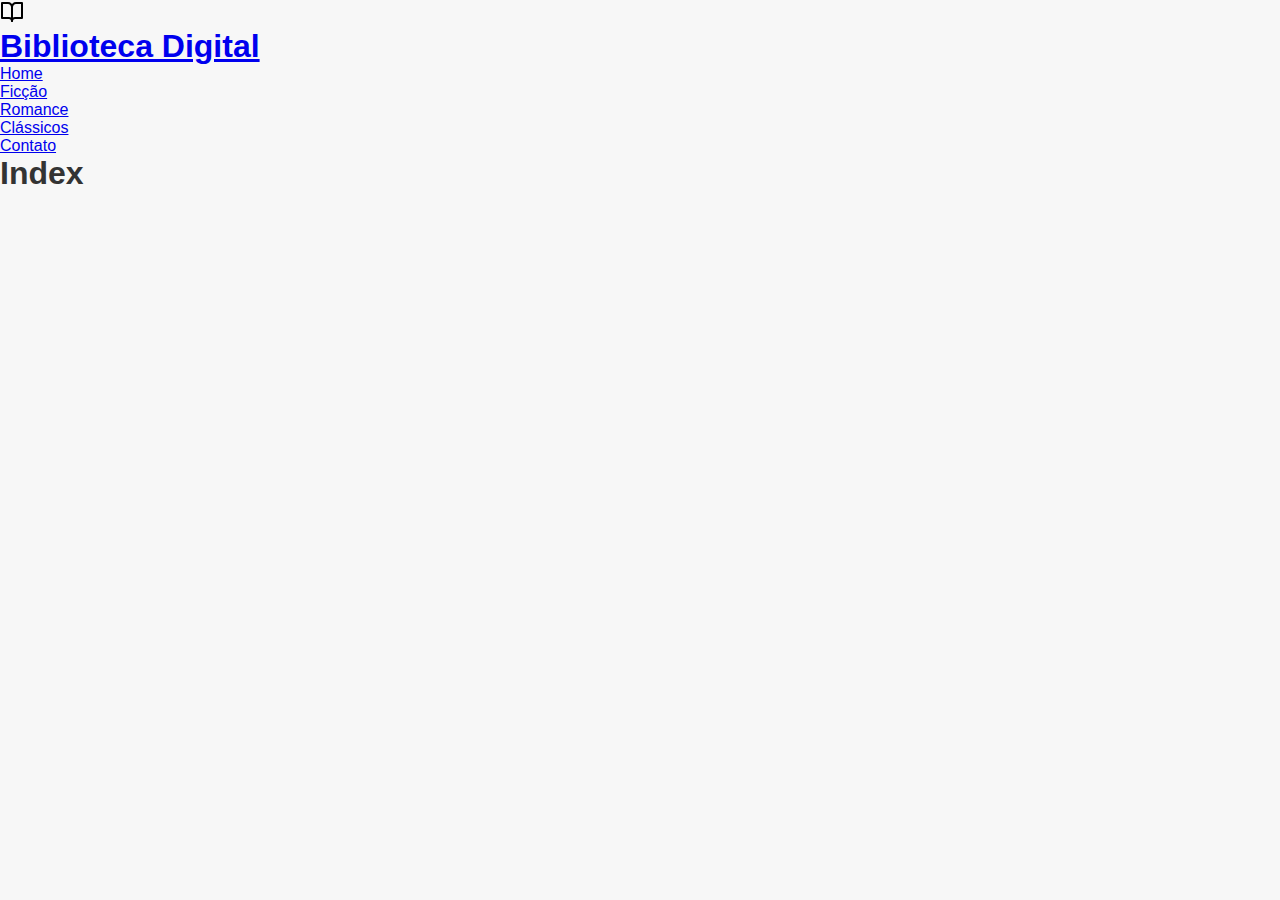
<file: index.html>
<!DOCTYPE html>
<html lang="pt-BR">

<head>
  <meta charset="UTF-8">
  <meta name="viewport" content="width=device-width, initial-scale=1.0">
  <title>Biblioteca Digital</title>
  <link rel="stylesheet" href="styles/index.css">
</head>

<body>
  <header>
    <a href="index.html">
      <img src="assets/livro.svg" alt="Imagem de um livro">
      <h1>Biblioteca Digital</h1>
    </a>
    <nav>
      <ul>
        <li><a href="index.html">Home</a></li>
        <li><a href="pages/ficcao.html">Ficção</a></li>
        <li><a href="pages/romance.html">Romance</a></li>
        <li><a href="pages/classico.html">Clássicos</a></li>
        <li><a href="pages/contato.html">Contato</a></li>
      </ul>
    </nav>
  </header>
  <main>
    <h1>Index</h1>
  </main>
  <footer>

  </footer>
</body>

</html>
</file>
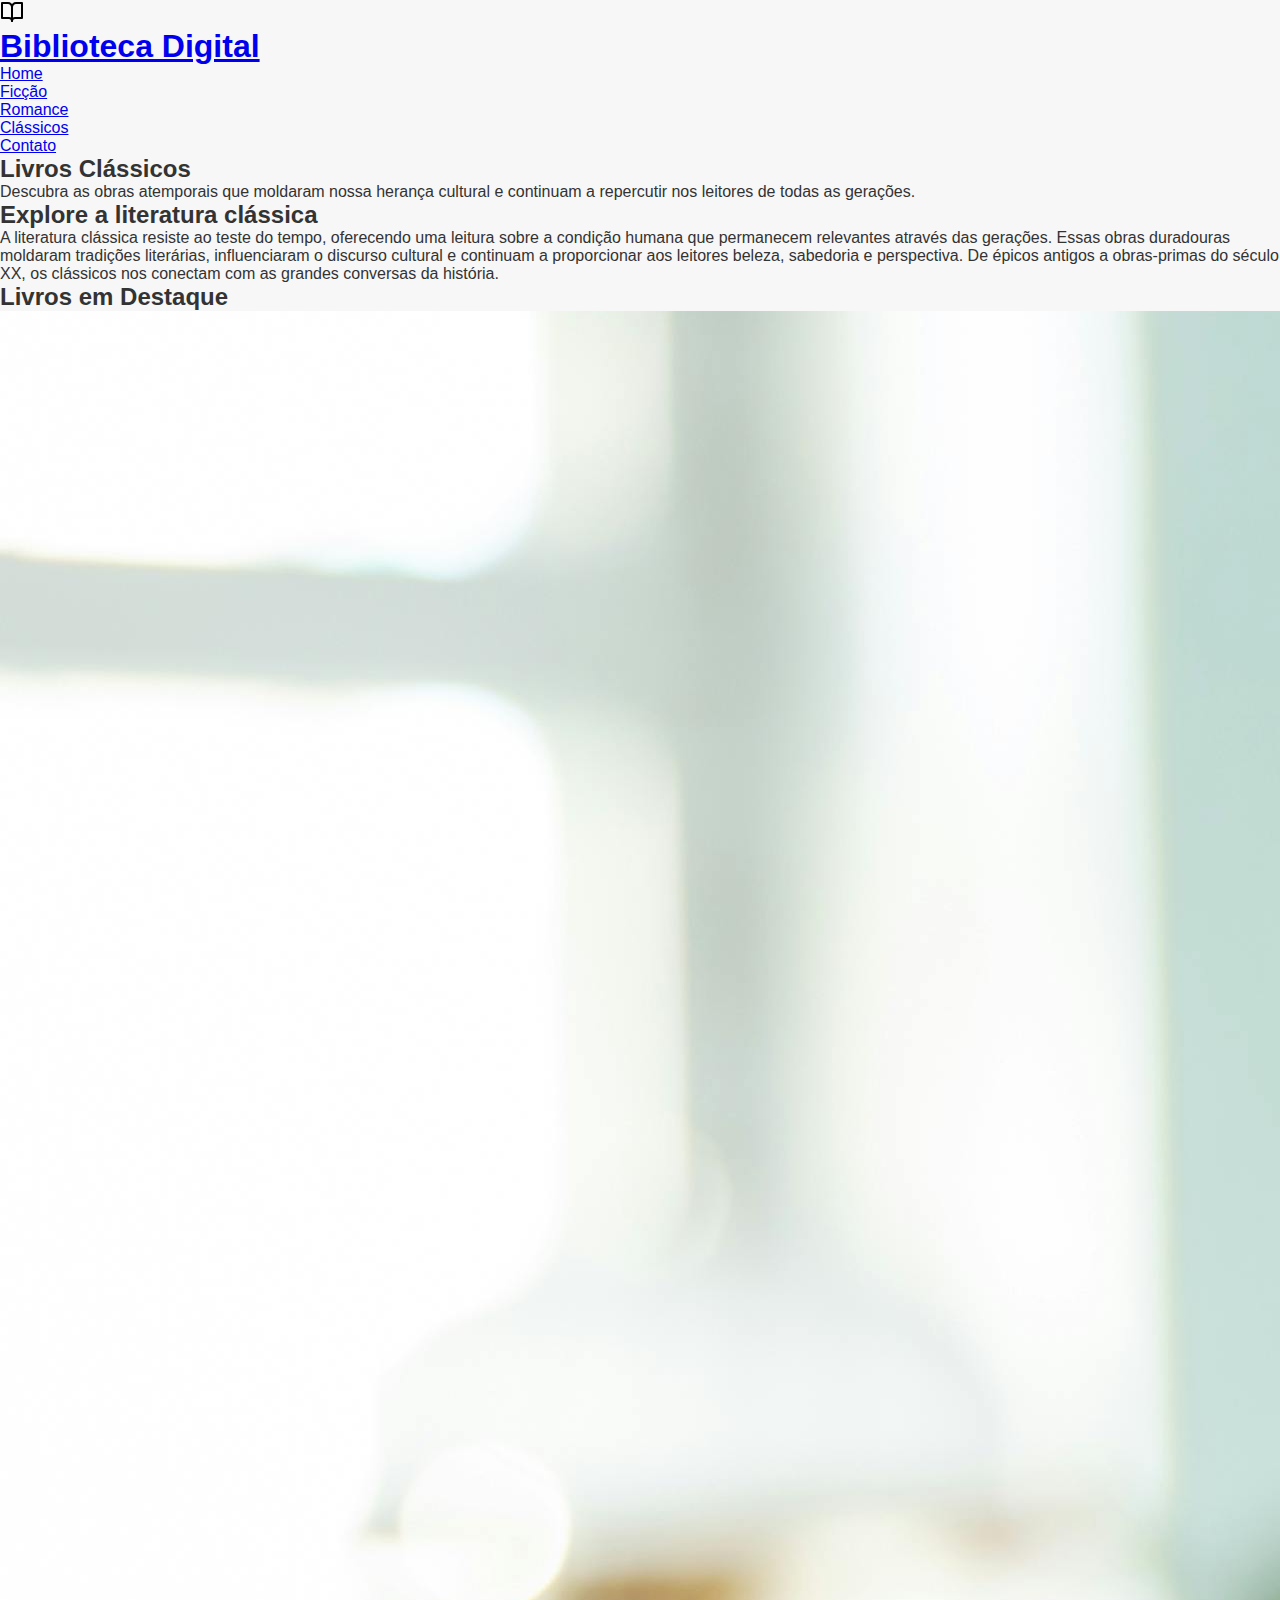
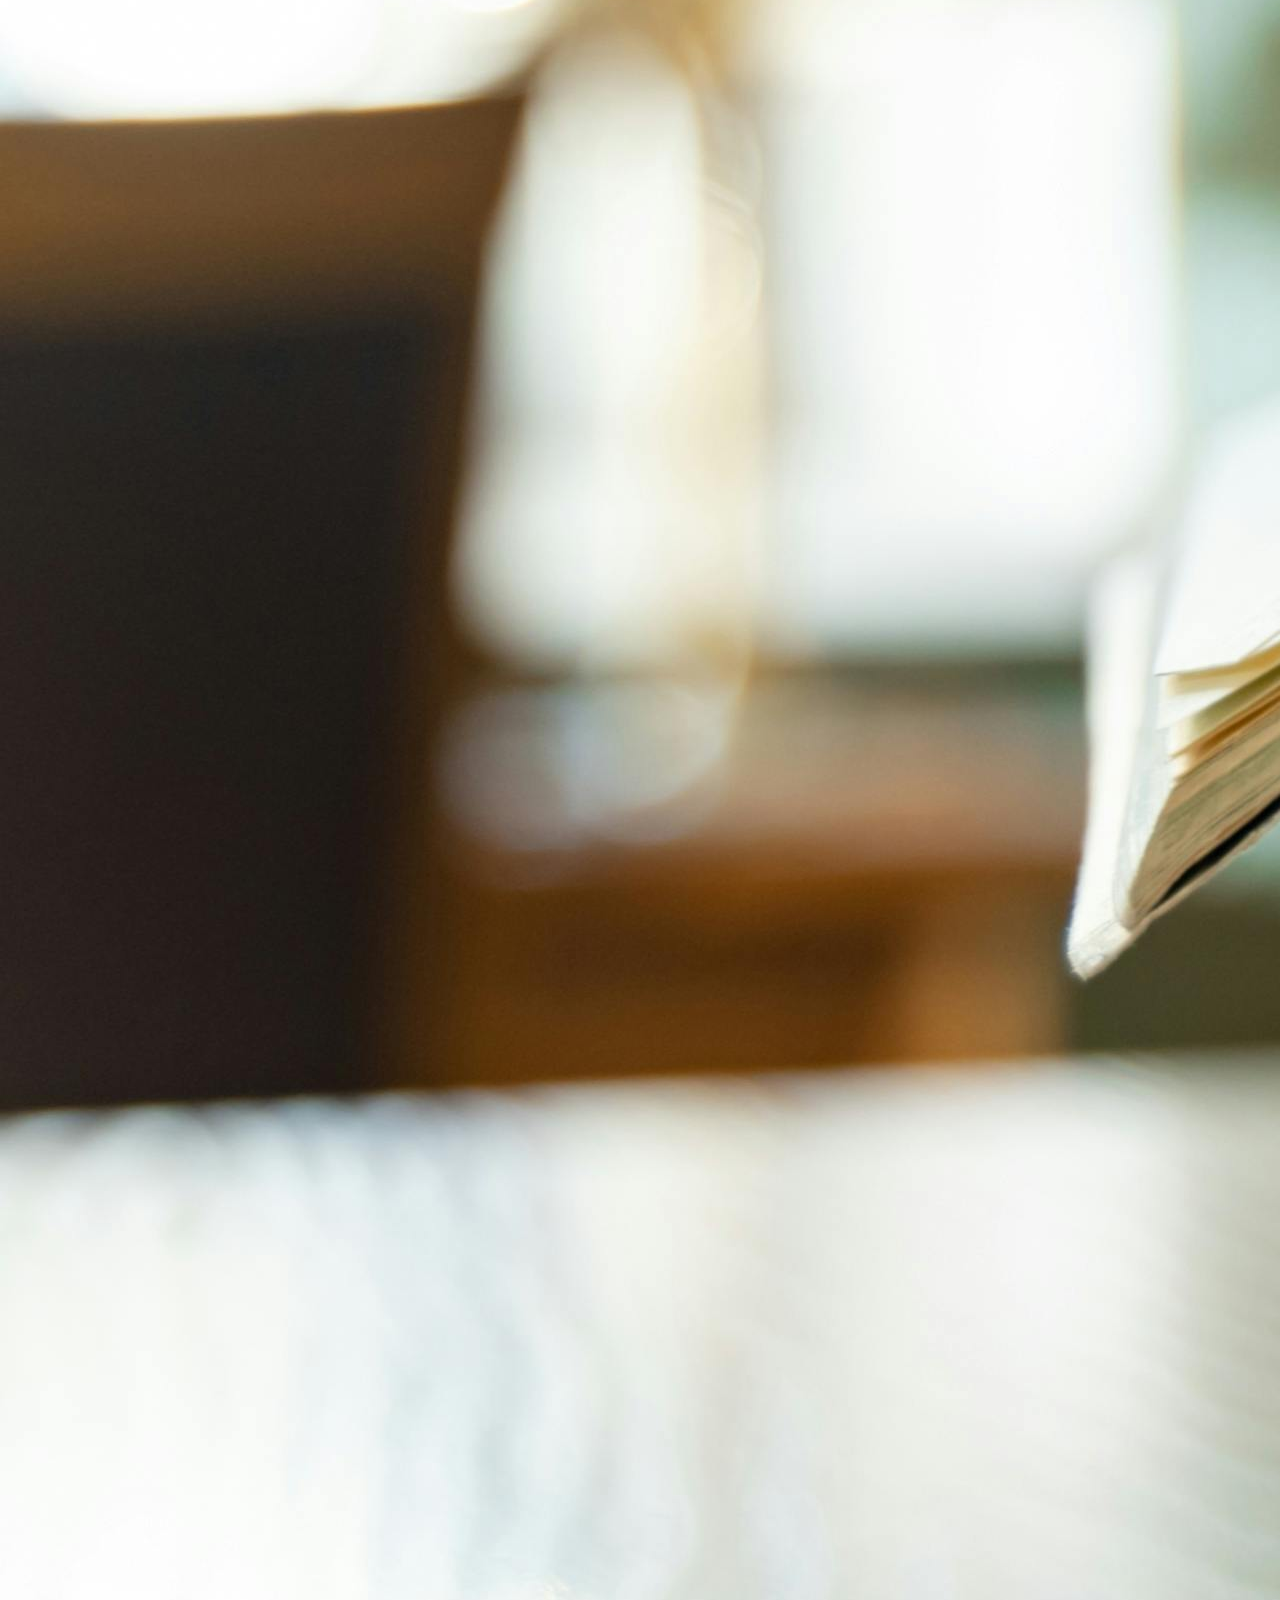
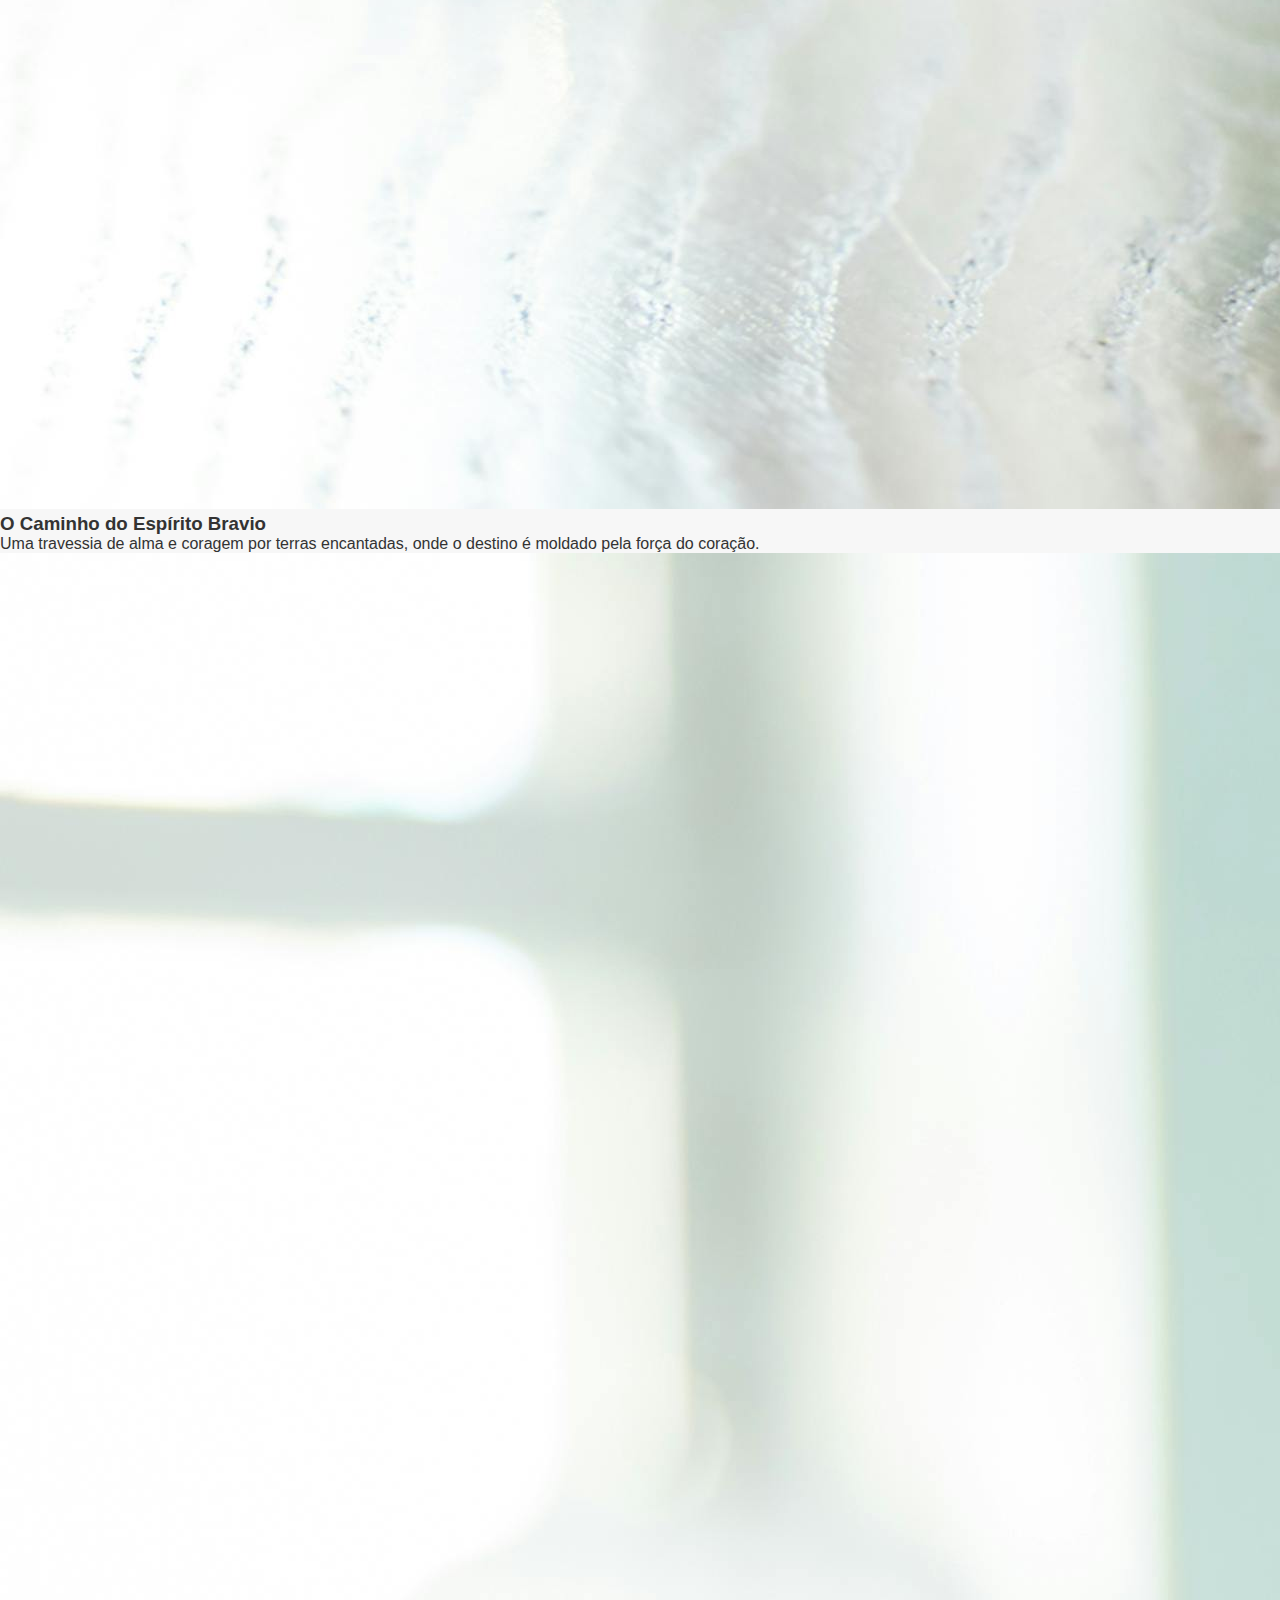
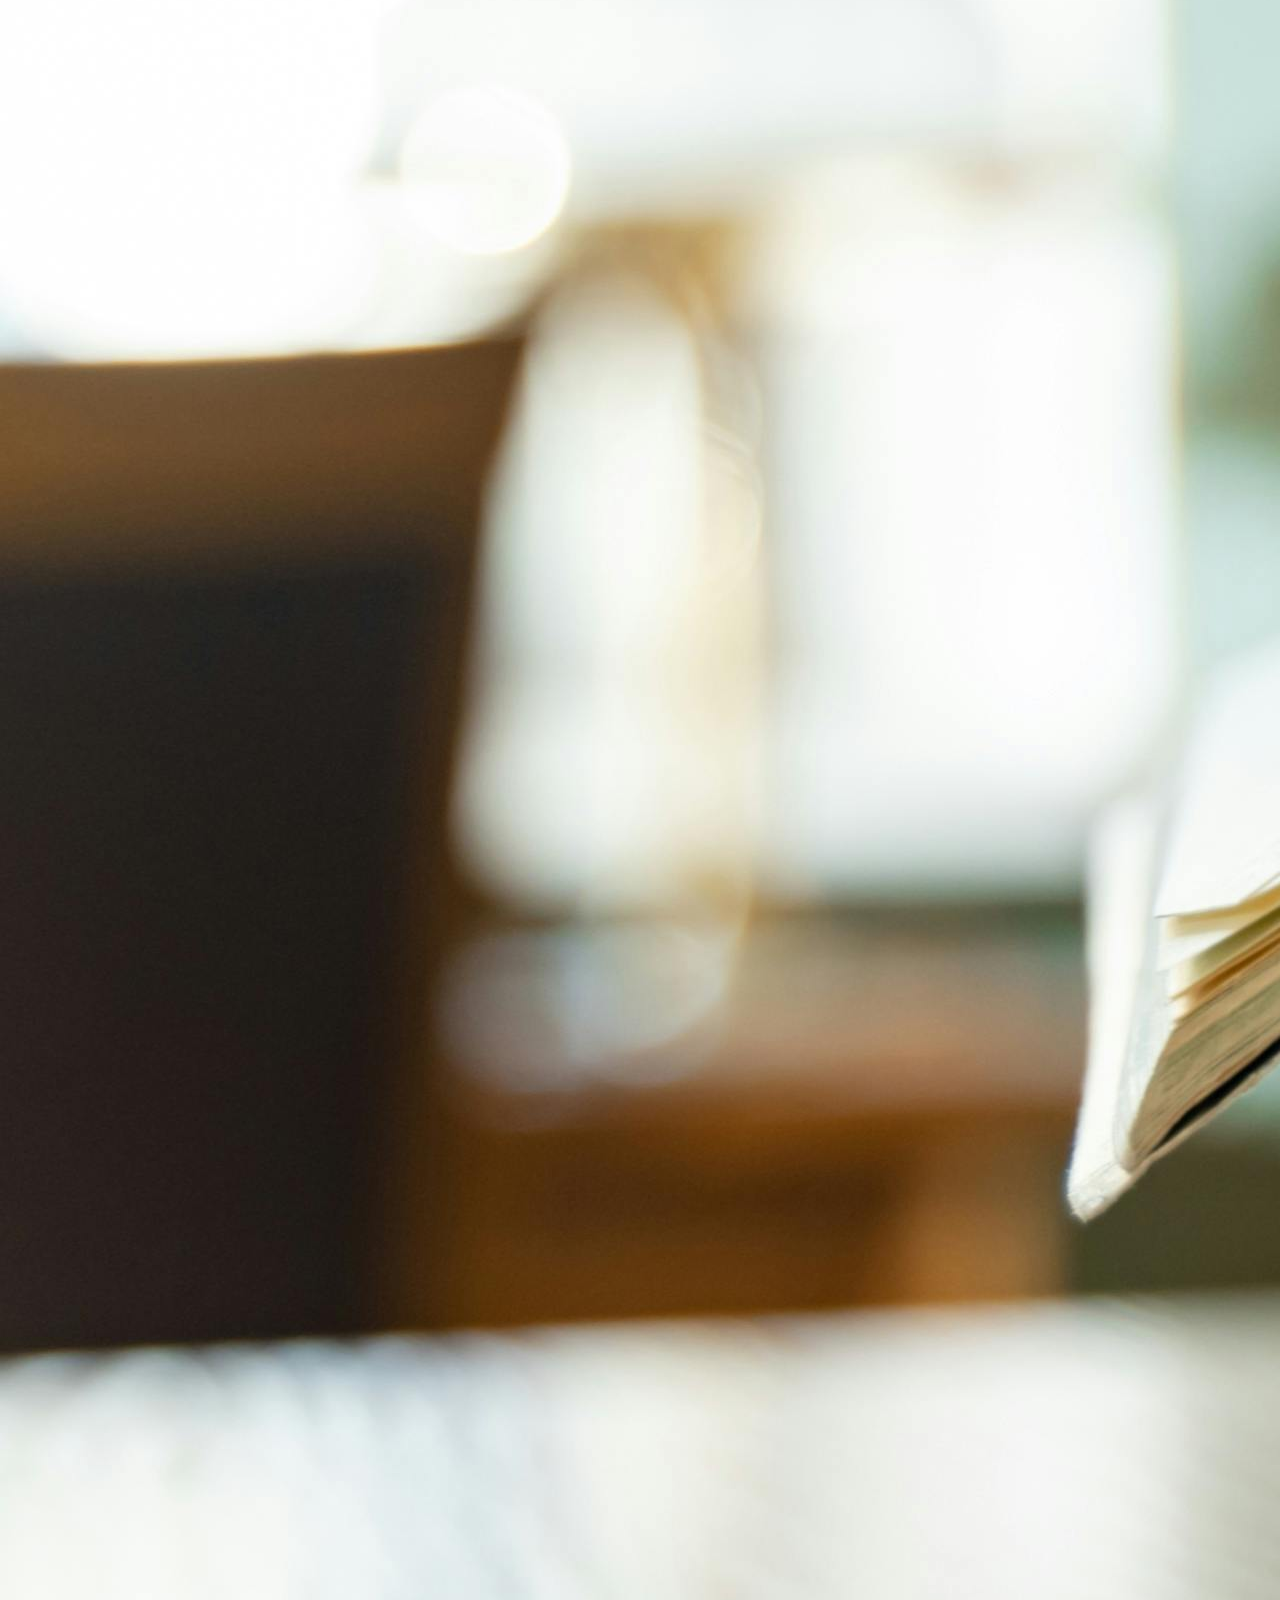
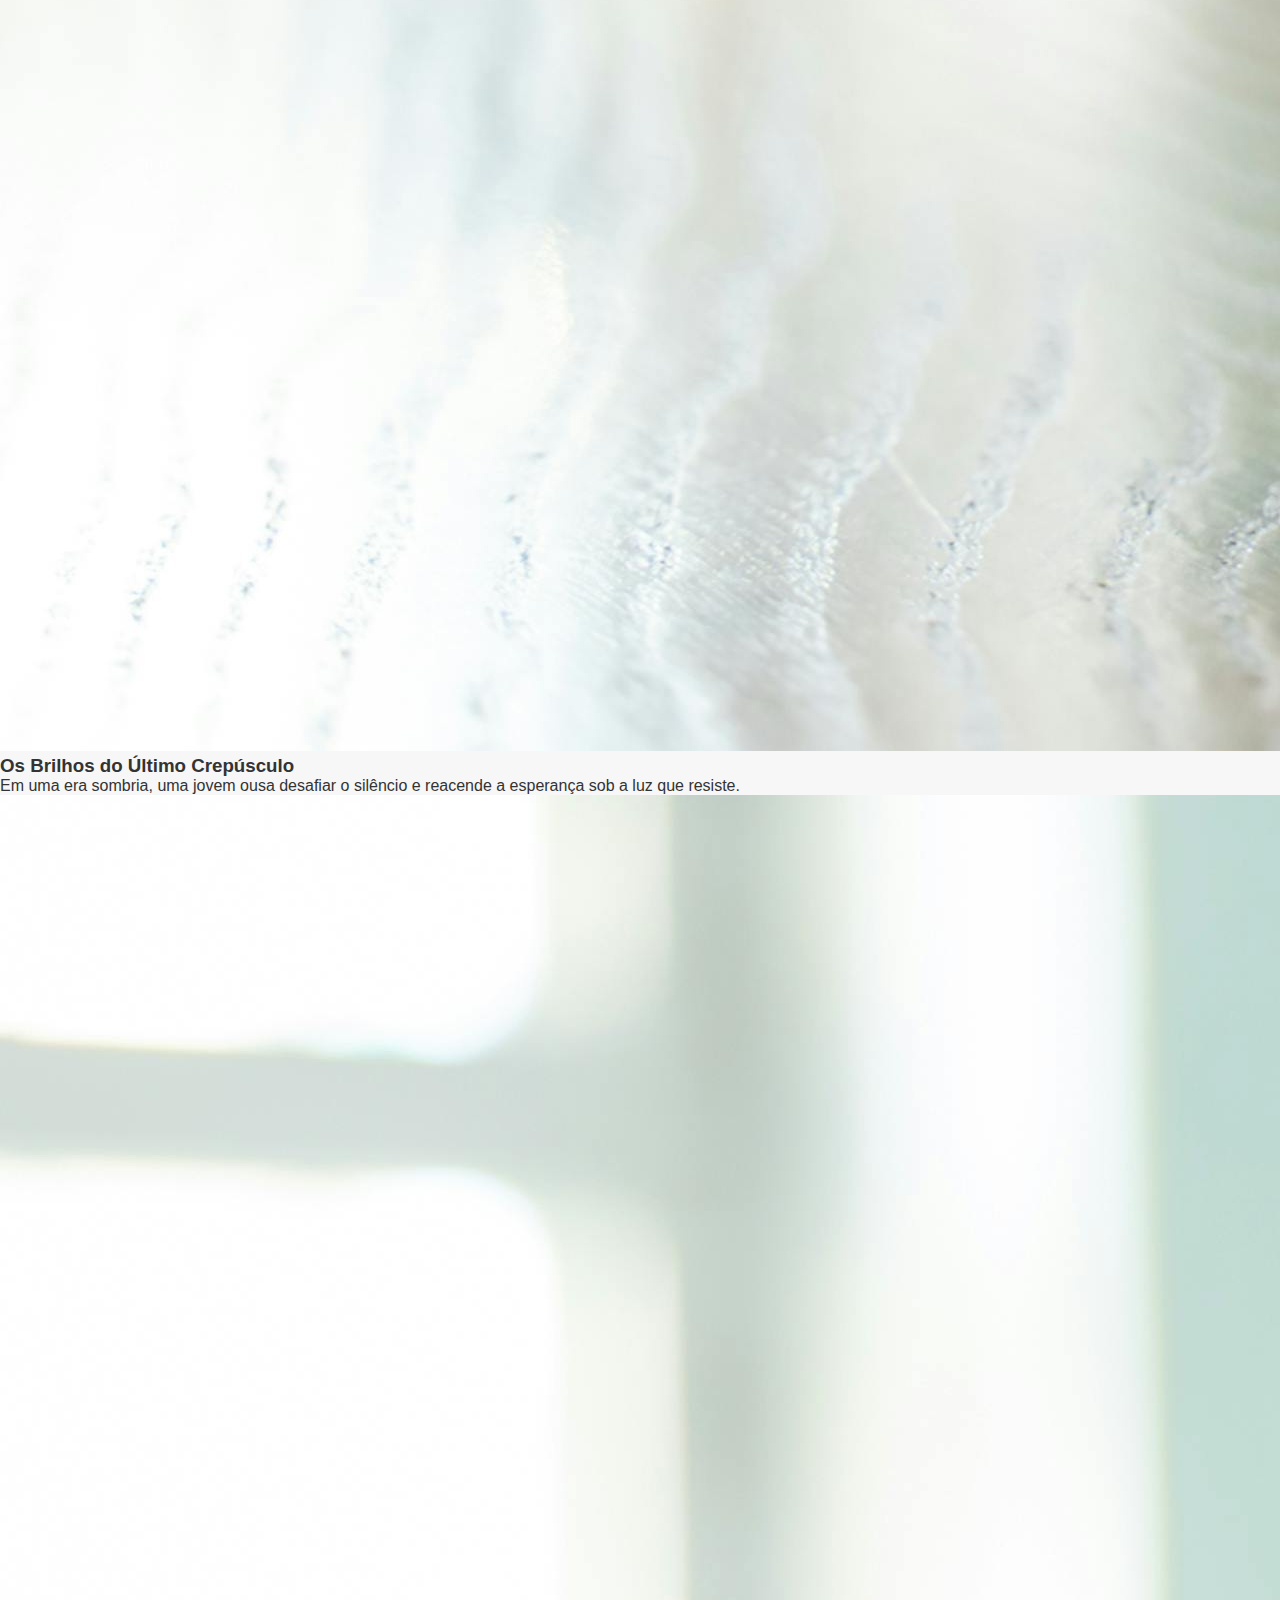
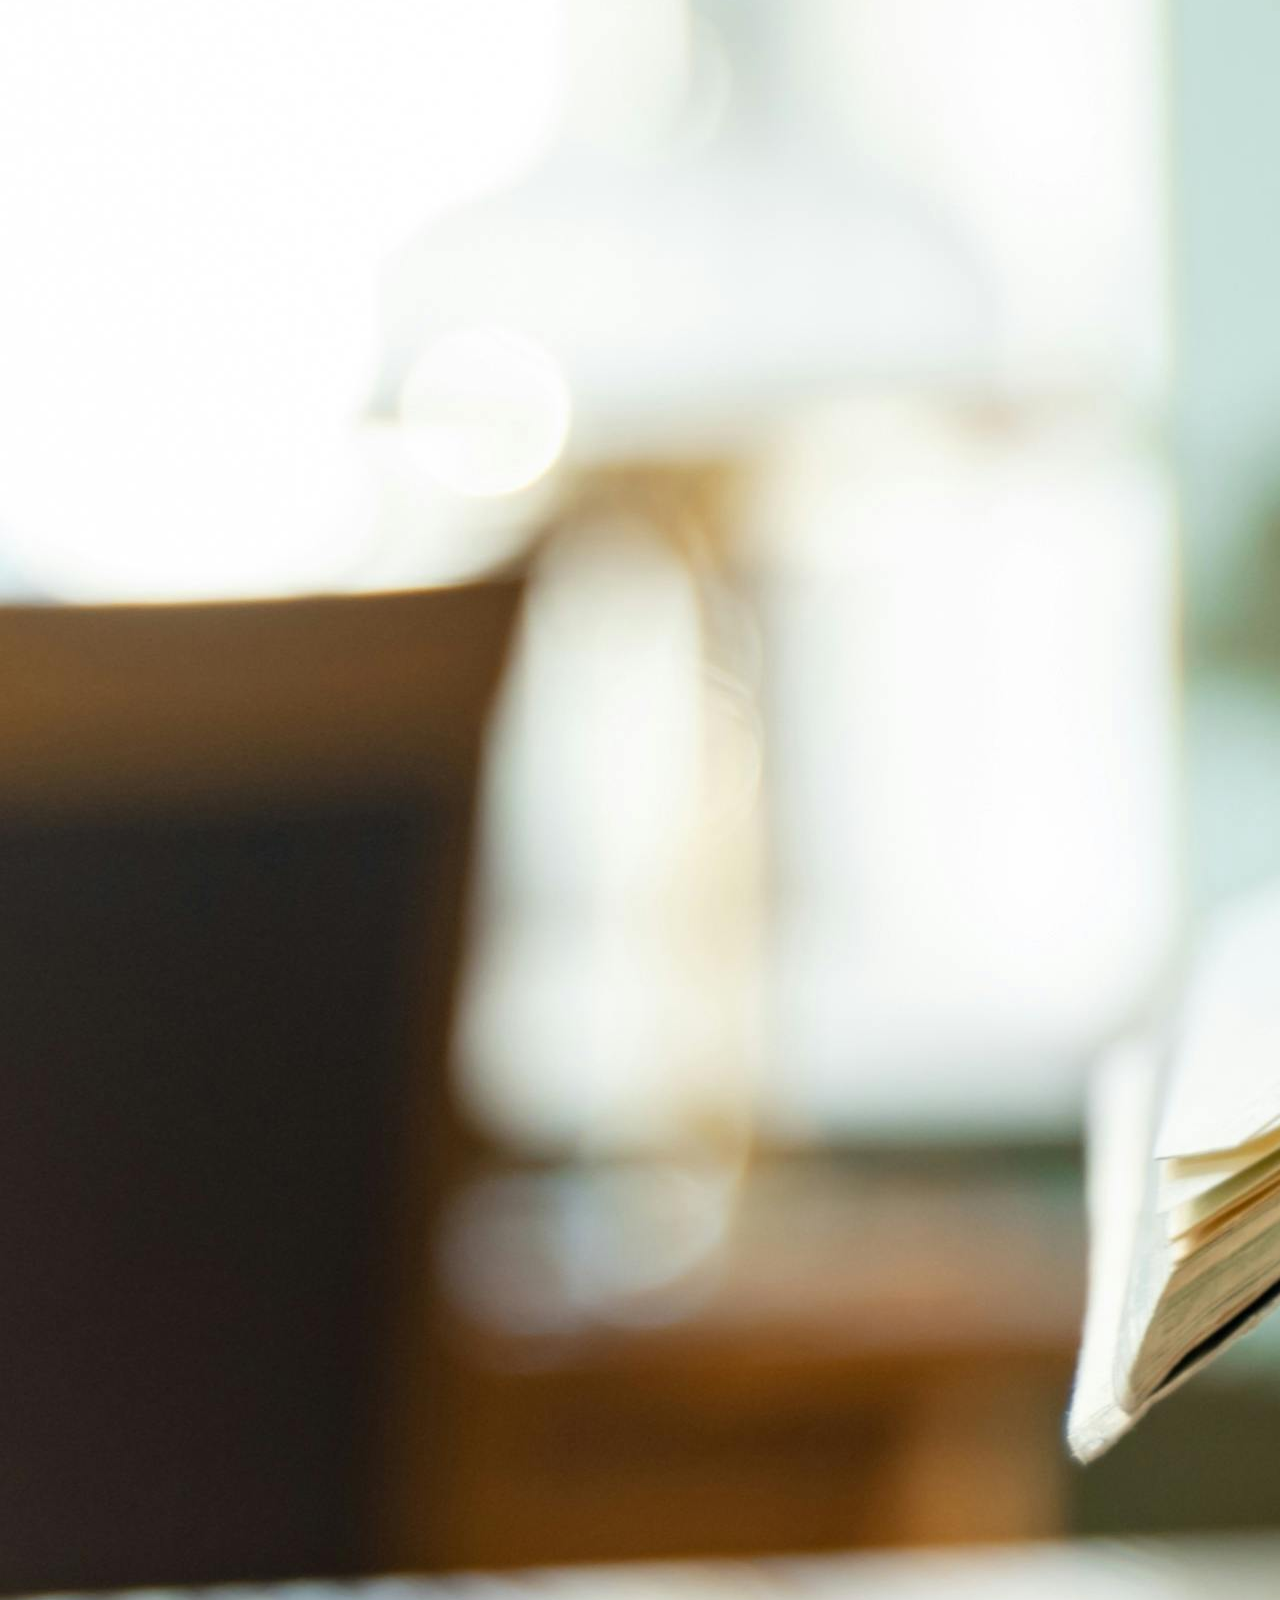
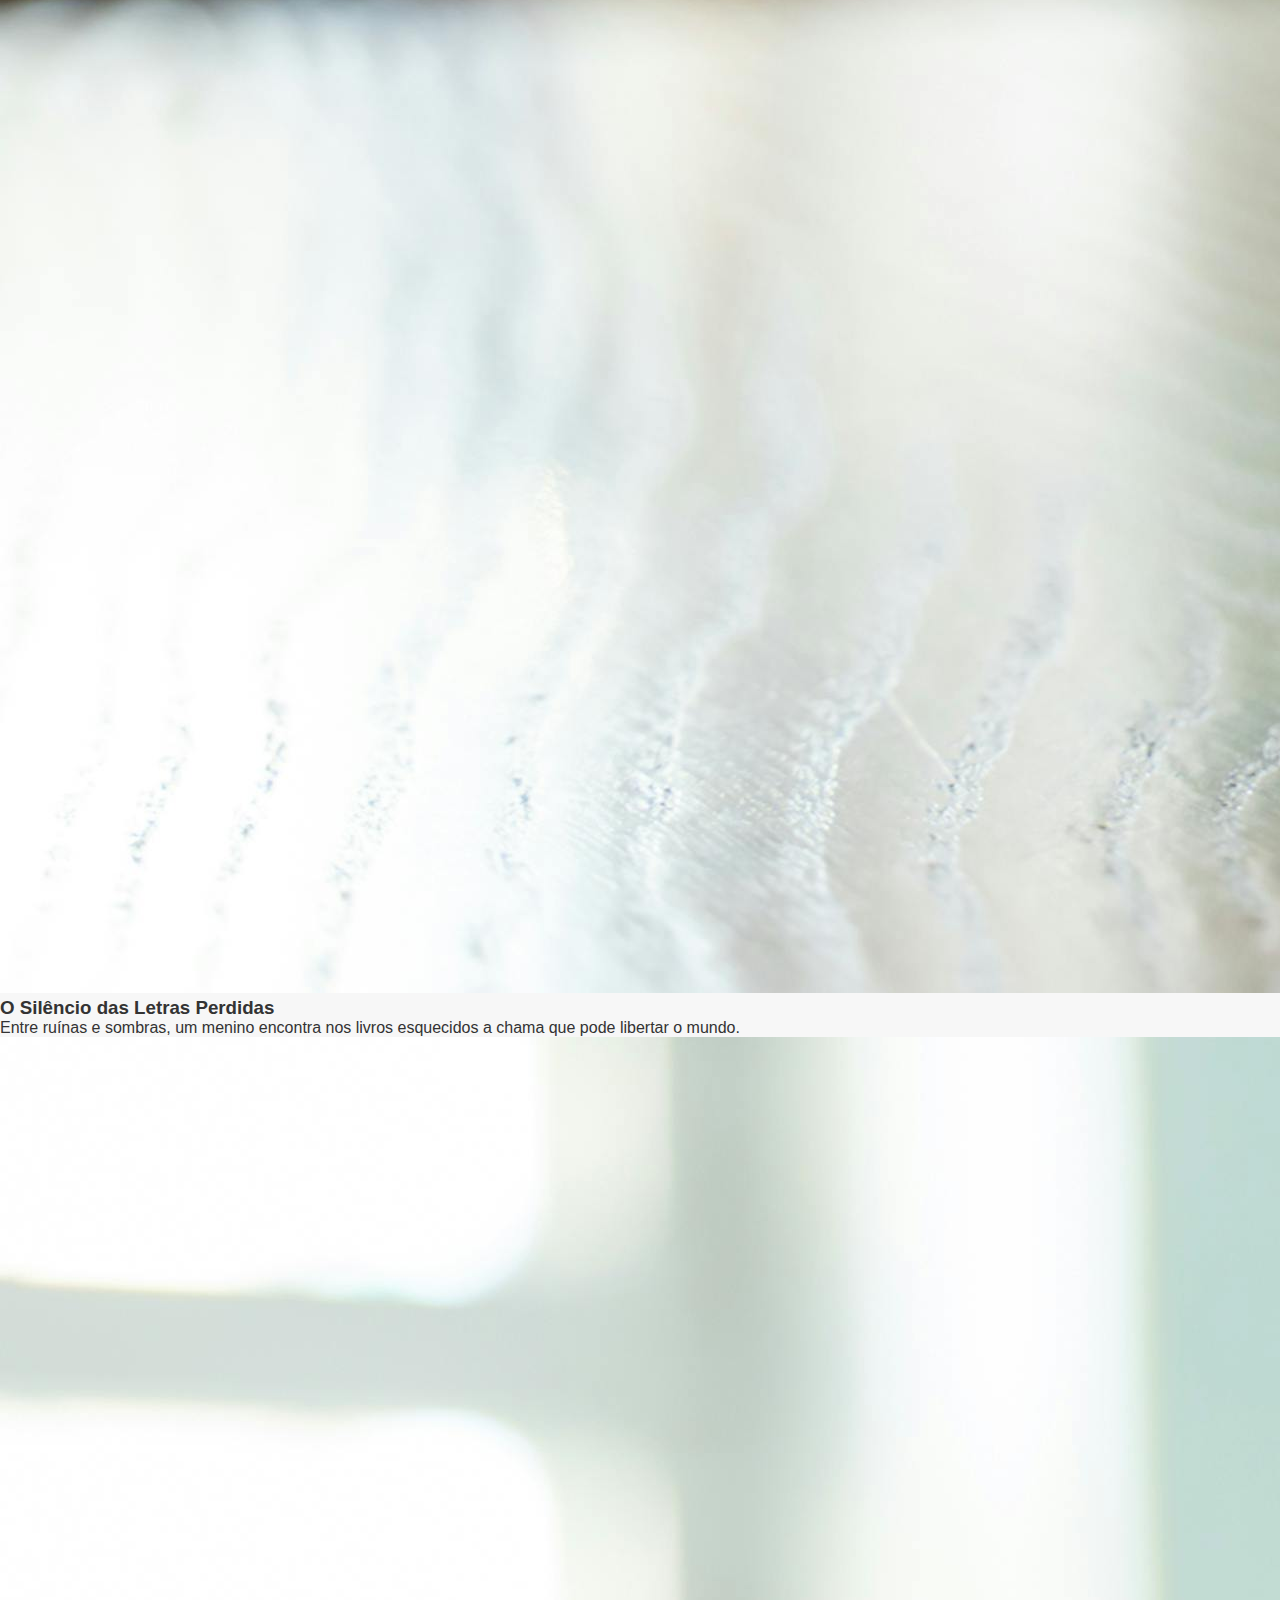
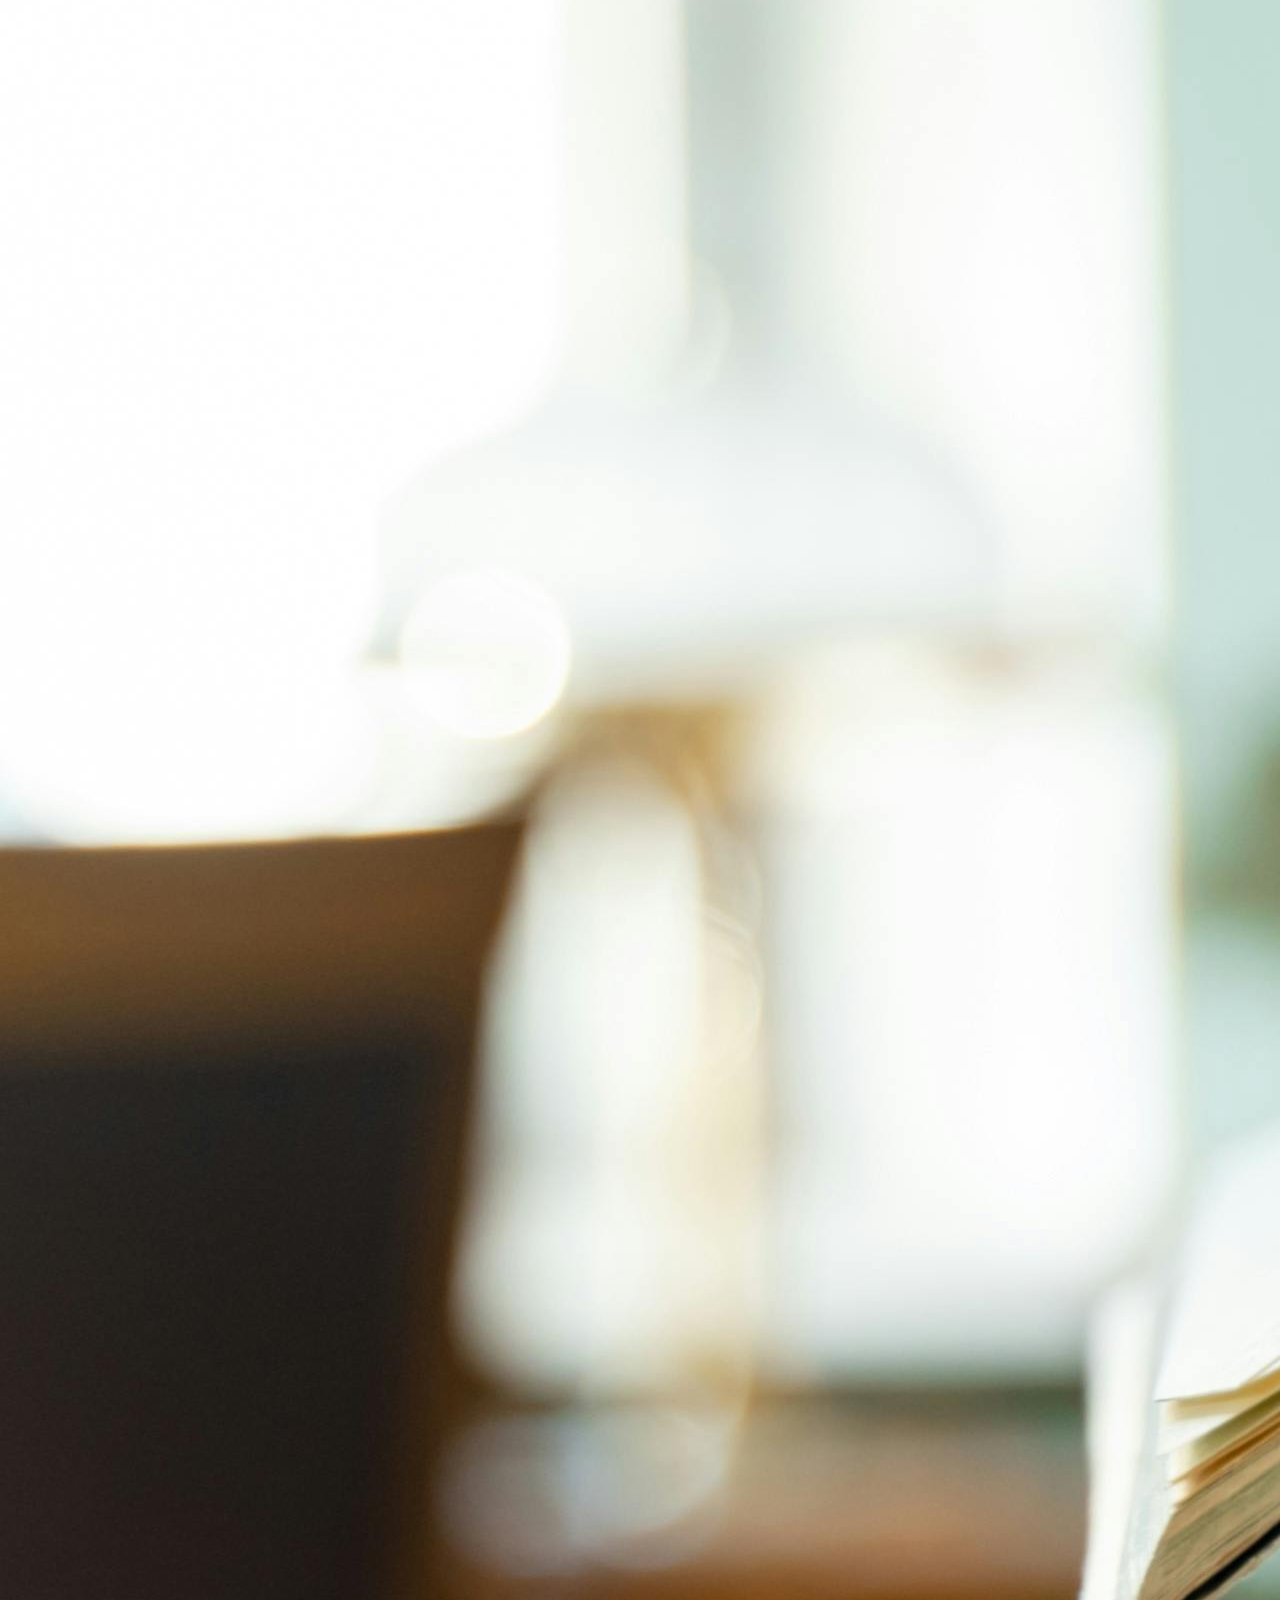
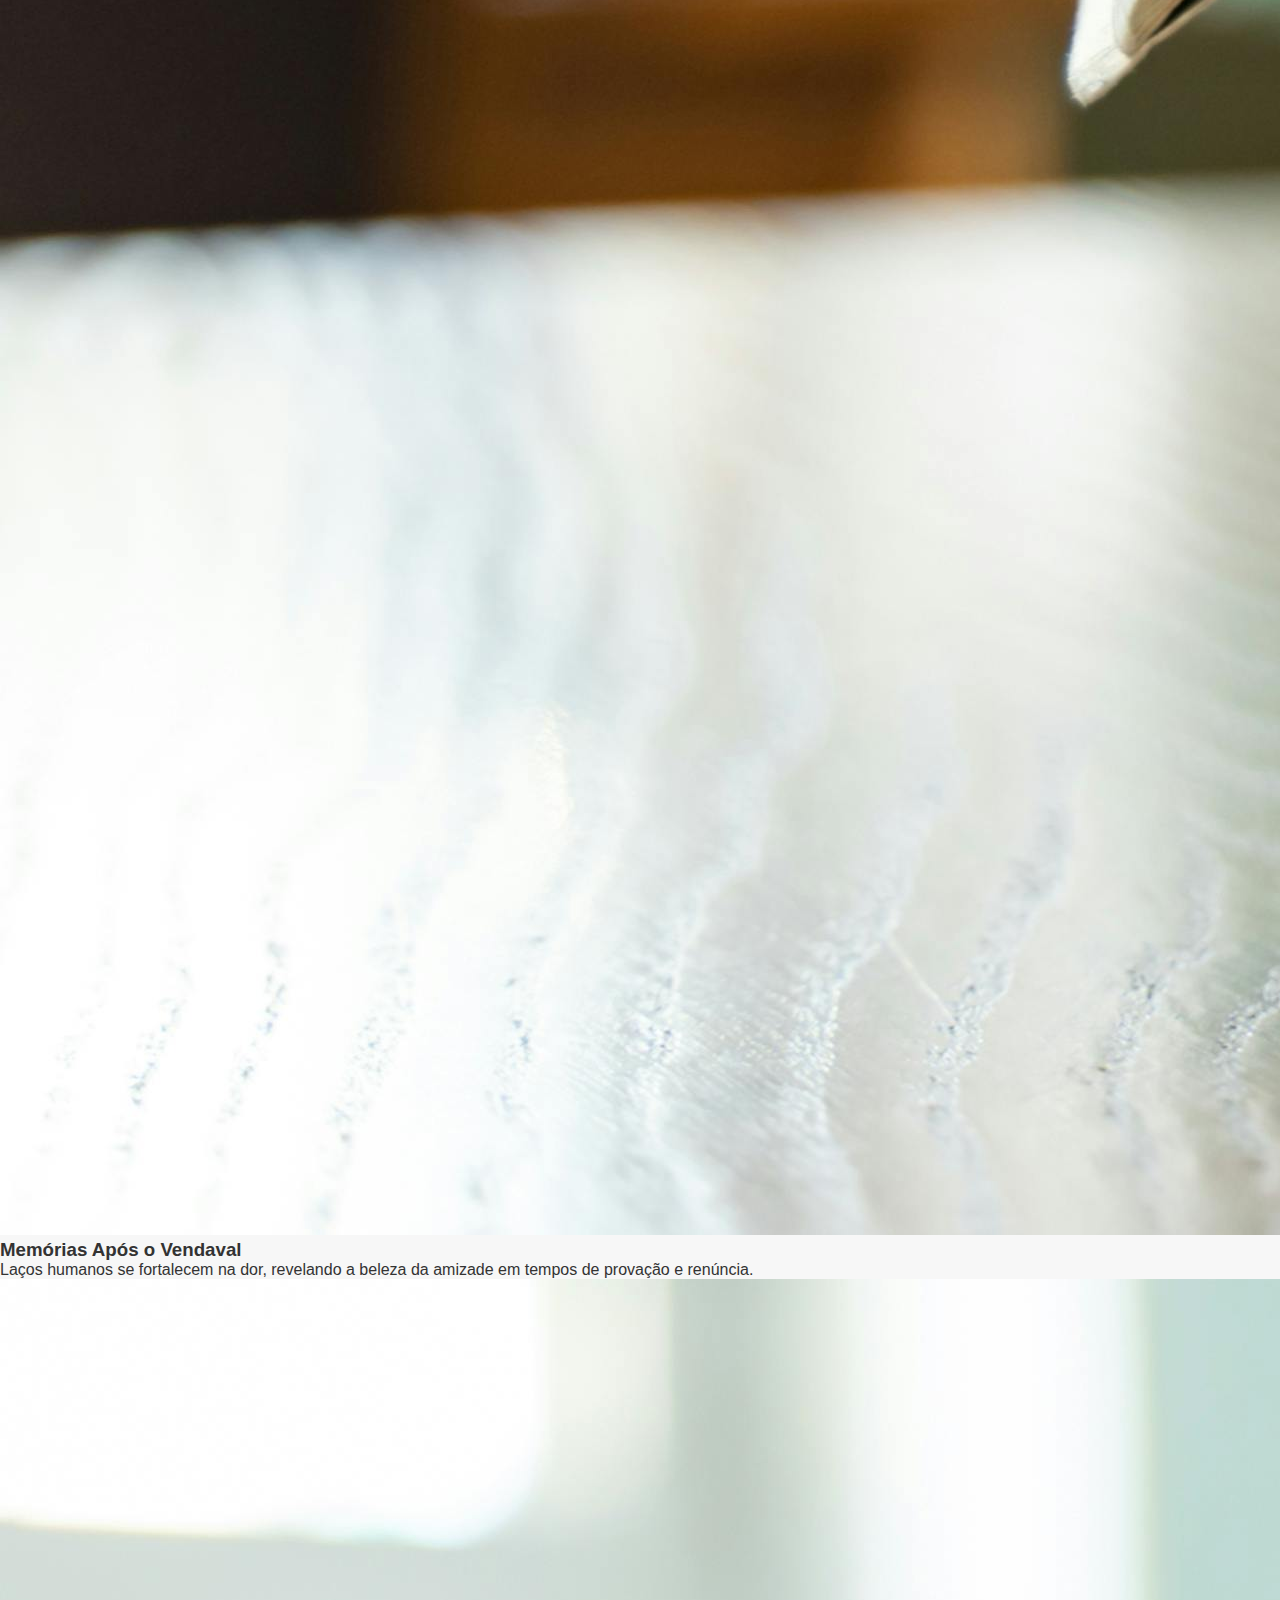
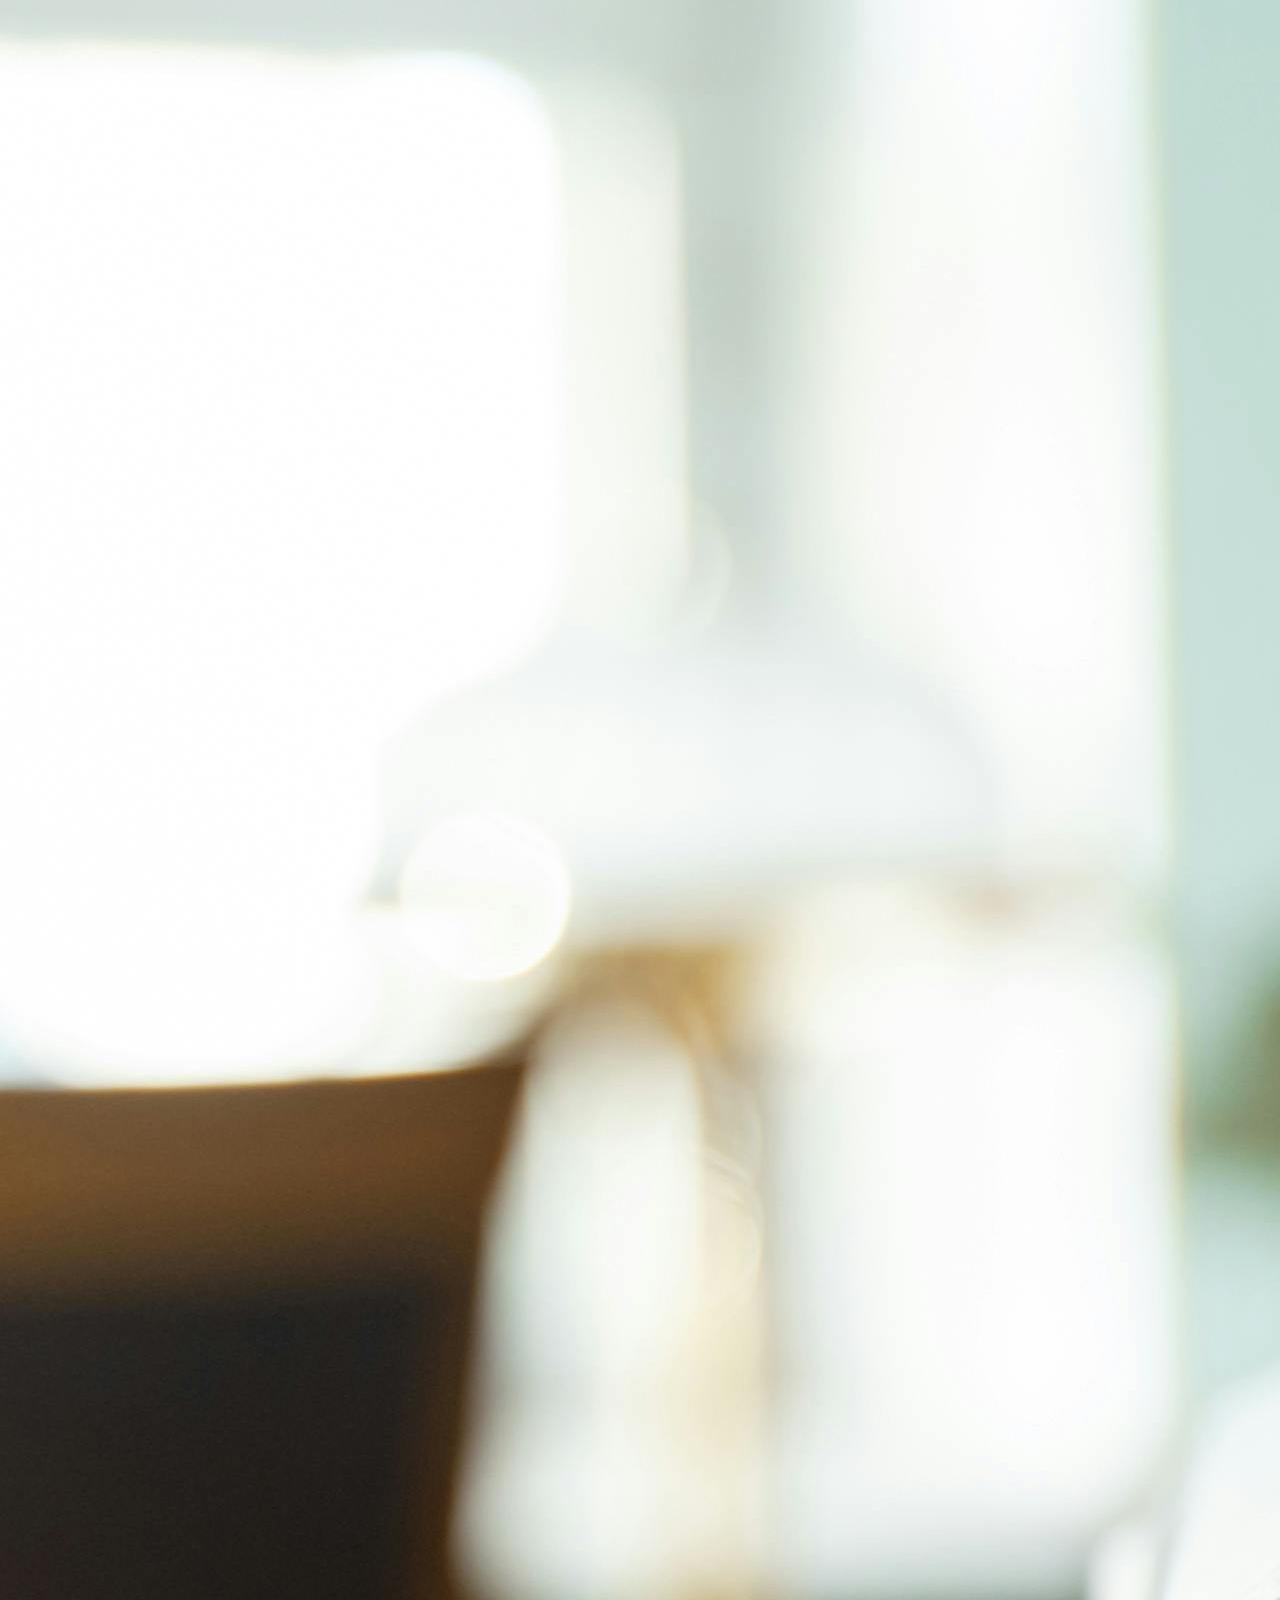
<file: pages/classico.html>
<!DOCTYPE html>
<html lang="pt-BR">

<head>
  <meta charset="UTF-8">
  <meta name="viewport" content="width=device-width, initial-scale=1.0">
  <title>Biblioteca Digital</title>
  <link rel="stylesheet" href="../styles/classico.css">
</head>

<body>
  <header>
    <a href="../index.html">
      <img src="../assets/livro.svg" alt="Ícone de um livro">
      <h1>Biblioteca Digital</h1>
    </a>
    <nav>
      <ul>
        <li><a href="../index.html">Home</a></li>
        <li><a href="ficcao.html">Ficção</a></li>
        <li><a href="romance.html">Romance</a></li>
        <li><a href="classico.html">Clássicos</a></li>
        <li><a href="contato.html">Contato</a></li>
      </ul>
    </nav>
  </header>
  <main>
    <section class="sobre">
      <div class="sobre-conteudo">
        <h2>Livros Clássicos</h2>
        <p>Descubra as obras atemporais que moldaram nossa herança cultural e continuam a repercutir nos leitores de
          todas as gerações.</p>
      </div>
    </section>
    <section class="sobre-blog">
      <div class="container">
        <h2>Explore a literatura clássica</h2>
        <p>
          A literatura clássica resiste ao teste do tempo, oferecendo uma leitura sobre a condição humana que permanecem
          relevantes através das gerações. Essas obras duradouras moldaram tradições literárias, influenciaram o
          discurso cultural e continuam a proporcionar aos leitores beleza, sabedoria e perspectiva. De épicos antigos a
          obras-primas do século XX, os clássicos nos conectam com as grandes conversas da história.
        </p>
      </div>
    </section>
    <section class="livros-destaque">
      <div class="container">
        <h2>Livros em Destaque</h2>
        <div class="cards-livros">
          <div class="card-livro">
            <img src="../assets/romance.jpg" alt="Capa do Livro 1">
            <h3>O Caminho do Espírito Bravio</h3>
            <p>
              Uma travessia de alma e coragem por terras encantadas, onde o destino é moldado pela força do coração.
            </p>
          </div>
          <div class="card-livro">
            <img src="../assets/romance.jpg" alt="Capa do Livro 2">
            <h3>Os Brilhos do Último Crepúsculo</h3>
            <p>
              Em uma era sombria, uma jovem ousa desafiar o silêncio e reacende a esperança sob a luz que resiste.
            </p>
          </div>
          <div class="card-livro">
            <img src="../assets/romance.jpg" alt="Capa do Livro 3">
            <h3>O Silêncio das Letras Perdidas</h3>
            <p>
              Entre ruínas e sombras, um menino encontra nos livros esquecidos a chama que pode libertar o mundo.
            </p>
          </div>
          <div class="card-livro">
            <img src="../assets/romance.jpg" alt="Capa do Livro 4">
            <h3>Memórias Após o Vendaval</h3>
            <p>
              Laços humanos se fortalecem na dor, revelando a beleza da amizade em tempos de provação e renúncia.
            </p>
          </div>
          <div class="card-livro">
            <img src="../assets/romance.jpg" alt="Capa do Livro 5">
            <h3>Os Mistérios do Abismo Silente</h3>
            <p>
              No fundo do oceano, verdades esquecidas vêm à tona, revelando segredos que mudam o próprio existir.
            </p>
          </div>
          <div class="card-livro">
            <img src="../assets/romance.jpg" alt="Capa do Livro 6">
            <h3>Ecos Entre as Horas</h3>
            <p>
              Entre passado e presente, um amor sobrevive ao tempo, guiando corações ao reencontro que transcende eras.
            </p>
          </div>
        </div>
      </div>
    </section>



  </main>
  <footer>
    <div>
      <section id="footer-sobre">
        <h2>Sobre</h2>
        <p>Biblioteca Digital é um blog dedicado a compartilhar a cultura através de livros digitais.</p>
      </section>
      <section id="footer-navegacao">
        <h2>Navegação</h2>
        <ul>
          <li>
            <a href="../index.html">Home</a>
          </li>
          <li>
            <a href="ficcao.html">Ficção</a>
          </li>
          <li>
            <a href="romance.html">Romance</a>
          </li>
          <li>
            <a href="classico.html">Clássicos</a>
          </li>
          <li>
            <a href="contato.html">Contato</a>
          </li>
        </ul>
      </section>
      <section id="footer-redes-sociais">
        <h2>Redes Sociais</h2>
        <ul>
          <li>
            <a href="https://www.facebook.com" target="_blank">
              <img src="../assets/facebook.svg" alt="logo do Facebook">
            </a>
          </li>
          <li>
            <a href="https://www.x.com" target="_blank">
              <img src="../assets/x.svg" alt="logo do X">
            </a>
          </li>
          <li>
            <a href="https://www.instagram.com" target="_blank">
              <img src="../assets/instagram.svg" alt="logo do Instagram">
            </a>
          </li>
          <li>
            <a href="https://www.linkedin.com" target="_blank">
              <img src="../assets/linkedin.svg" alt="logo do Instagram">
            </a>
          </li>
        </ul>
      </section>
    </div>
    <hr>
    <p>Biblioteca Digital &copy; 2025</p>
  </footer>
</body>

</html>
</file>
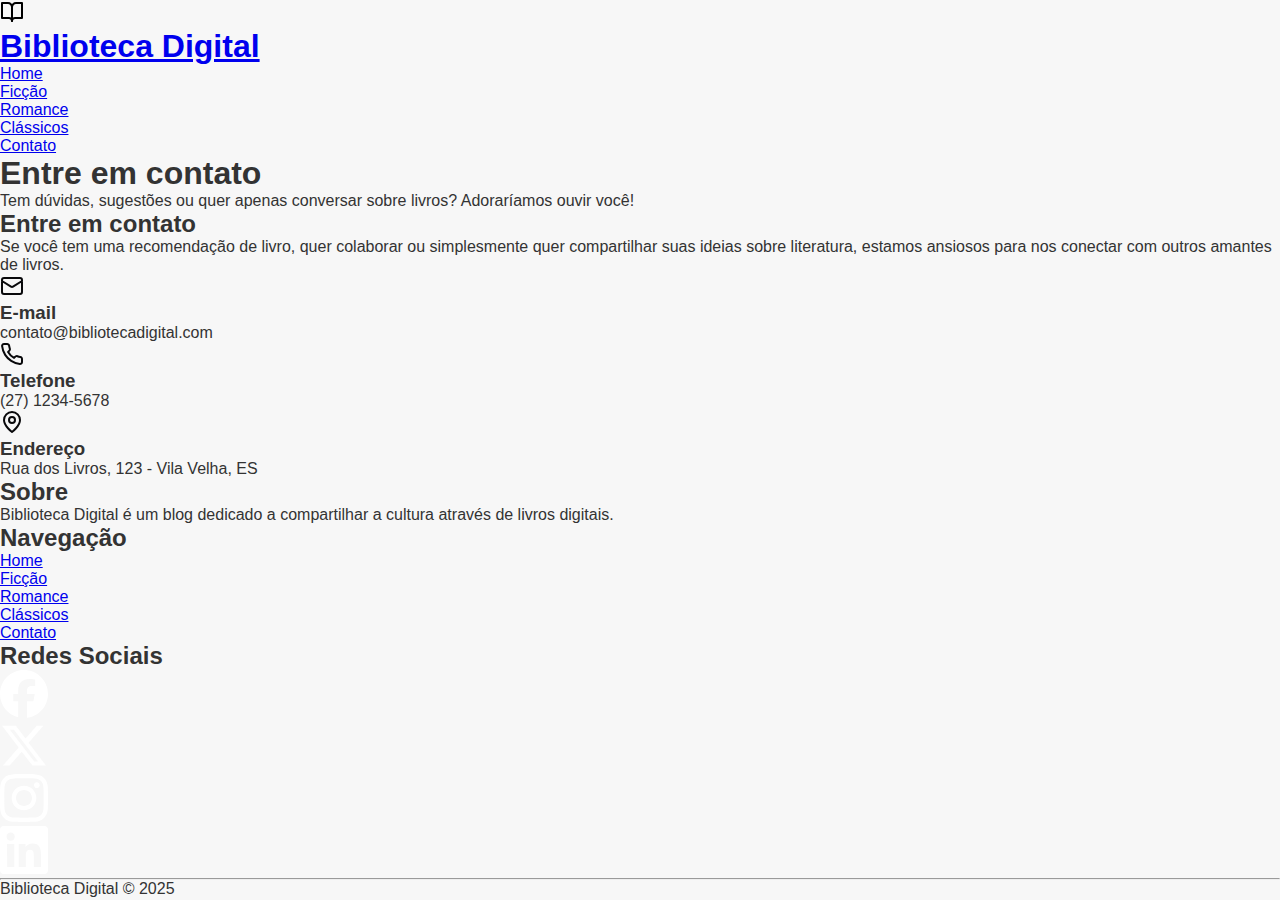
<file: pages/contato.html>
<!DOCTYPE html>
<html lang="pt-BR">

<head>
  <meta charset="UTF-8">
  <meta name="viewport" content="width=device-width, initial-scale=1.0">
  <title>Biblioteca Digital</title>
  <link rel="stylesheet" href="../styles/contato.css">
</head>

<body>
  <header>
    <a href="../index.html">
      <img src="../assets/livro.svg" alt="Imagem de um livro">
      <h1>Biblioteca Digital</h1>
    </a>
    <nav>
      <ul>
        <li><a href="../index.html">Home</a></li>
        <li><a href="ficcao.html">Ficção</a></li>
        <li><a href="romance.html">Romance</a></li>
        <li><a href="classico.html">Clássicos</a></li>
        <li><a href="contato.html">Contato</a></li>
      </ul>
    </nav>
  </header>
  <main>
    <section class="hero-contato">
      <div class="hero-content">
        <h1>Entre em contato</h1>
        <p>Tem dúvidas, sugestões ou quer apenas conversar sobre livros? Adoraríamos ouvir você!</p>
      </div>
    </section>
    <section class="contato-info">
  <h2>Entre em contato</h2>
  <p>
    Se você tem uma recomendação de livro, quer colaborar ou simplesmente quer compartilhar suas ideias sobre literatura,
    estamos ansiosos para nos conectar com outros amantes de livros.
  </p>

  <div class="cards-contato">
    <div class="card-contato">
      <img src="../assets/carta.svg" alt="Ícone de e-mail" />
      <h3>E-mail</h3>
      <p>contato@bibliotecadigital.com</p>
    </div>
    <div class="card-contato">
      <img src="../assets/telefone.svg" alt="Ícone de telefone" />
      <h3>Telefone</h3>
      <p>(27) 1234-5678</p>
    </div>
    <div class="card-contato">
      <img src="../assets/localizacao.svg" alt="Ícone de localização" />
      <h3>Endereço</h3>
      <p>Rua dos Livros, 123 - Vila Velha, ES</p>
    </div>
  </div>
</section>
  </main>
  <footer>
    <div>
      <section id="footer-sobre">
        <h2>Sobre</h2>
        <p>Biblioteca Digital é um blog dedicado a compartilhar a cultura através de livros digitais.</p>
      </section>
      <section id="footer-navegacao">
        <h2>Navegação</h2>
        <ul>
          <li>
            <a href="../index.html">Home</a>
          </li>
          <li>
            <a href="ficcao.html">Ficção</a>
          </li>
          <li>
            <a href="romance.html">Romance</a>
          </li>
          <li>
            <a href="classico.html">Clássicos</a>
          </li>
          <li>
            <a href="contato.html">Contato</a>
          </li>
        </ul>
      </section>
      <section id="footer-redes-sociais">
        <h2>Redes Sociais</h2>
        <ul>
          <li>
            <a href="https://www.facebook.com" target="_blank">
              <img src="../assets/facebook.svg" alt="logo do Facebook">
            </a>
          </li>
          <li>
            <a href="https://www.x.com" target="_blank">
              <img src="../assets/x.svg" alt="logo do X">
            </a>
          </li>
          <li>
            <a href="https://www.instagram.com" target="_blank">
              <img src="../assets/instagram.svg" alt="logo do Instagram">
            </a>
          </li>
          <li>
            <a href="https://www.linkedin.com" target="_blank">
              <img src="../assets/linkedin.svg" alt="logo do Instagram">
            </a>
          </li>
        </ul>
      </section>
    </div>
    <hr>
    <p>Biblioteca Digital &copy; 2025</p>
  </footer>
</body>

</html>
</file>
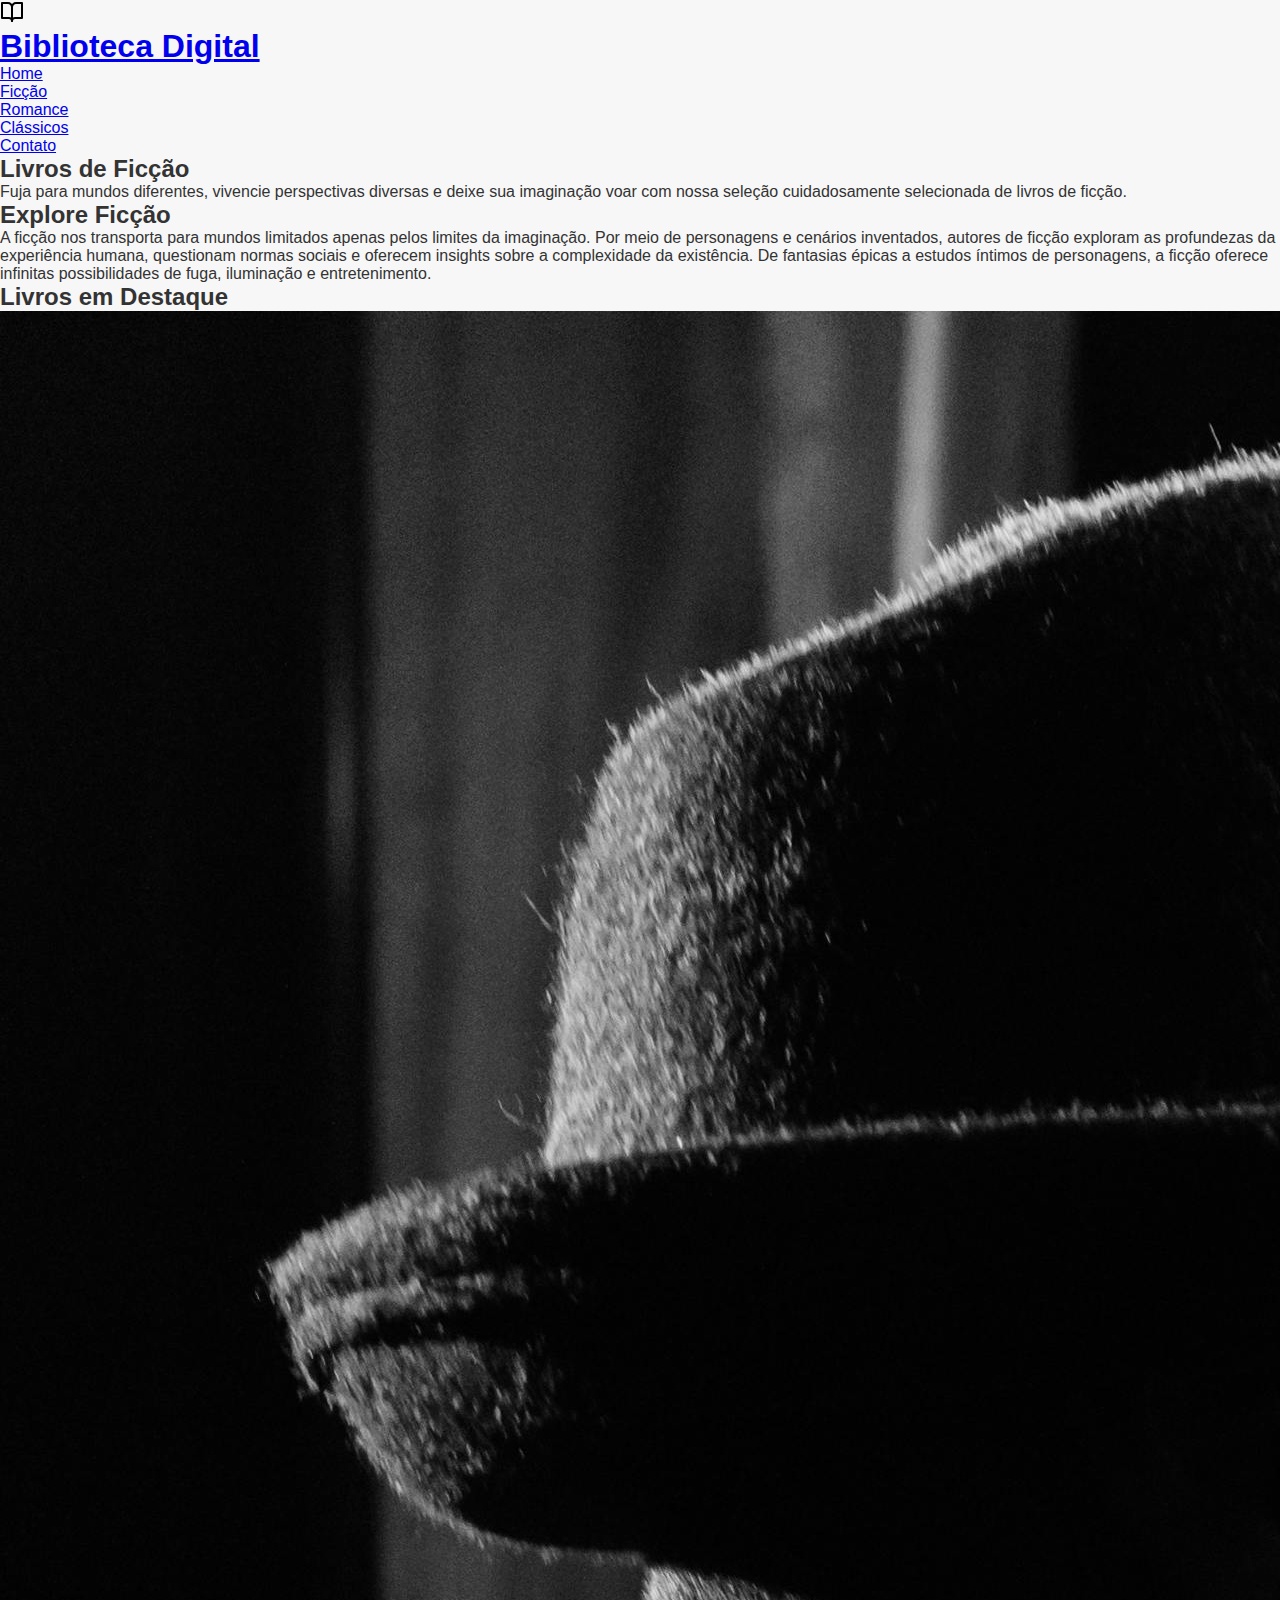
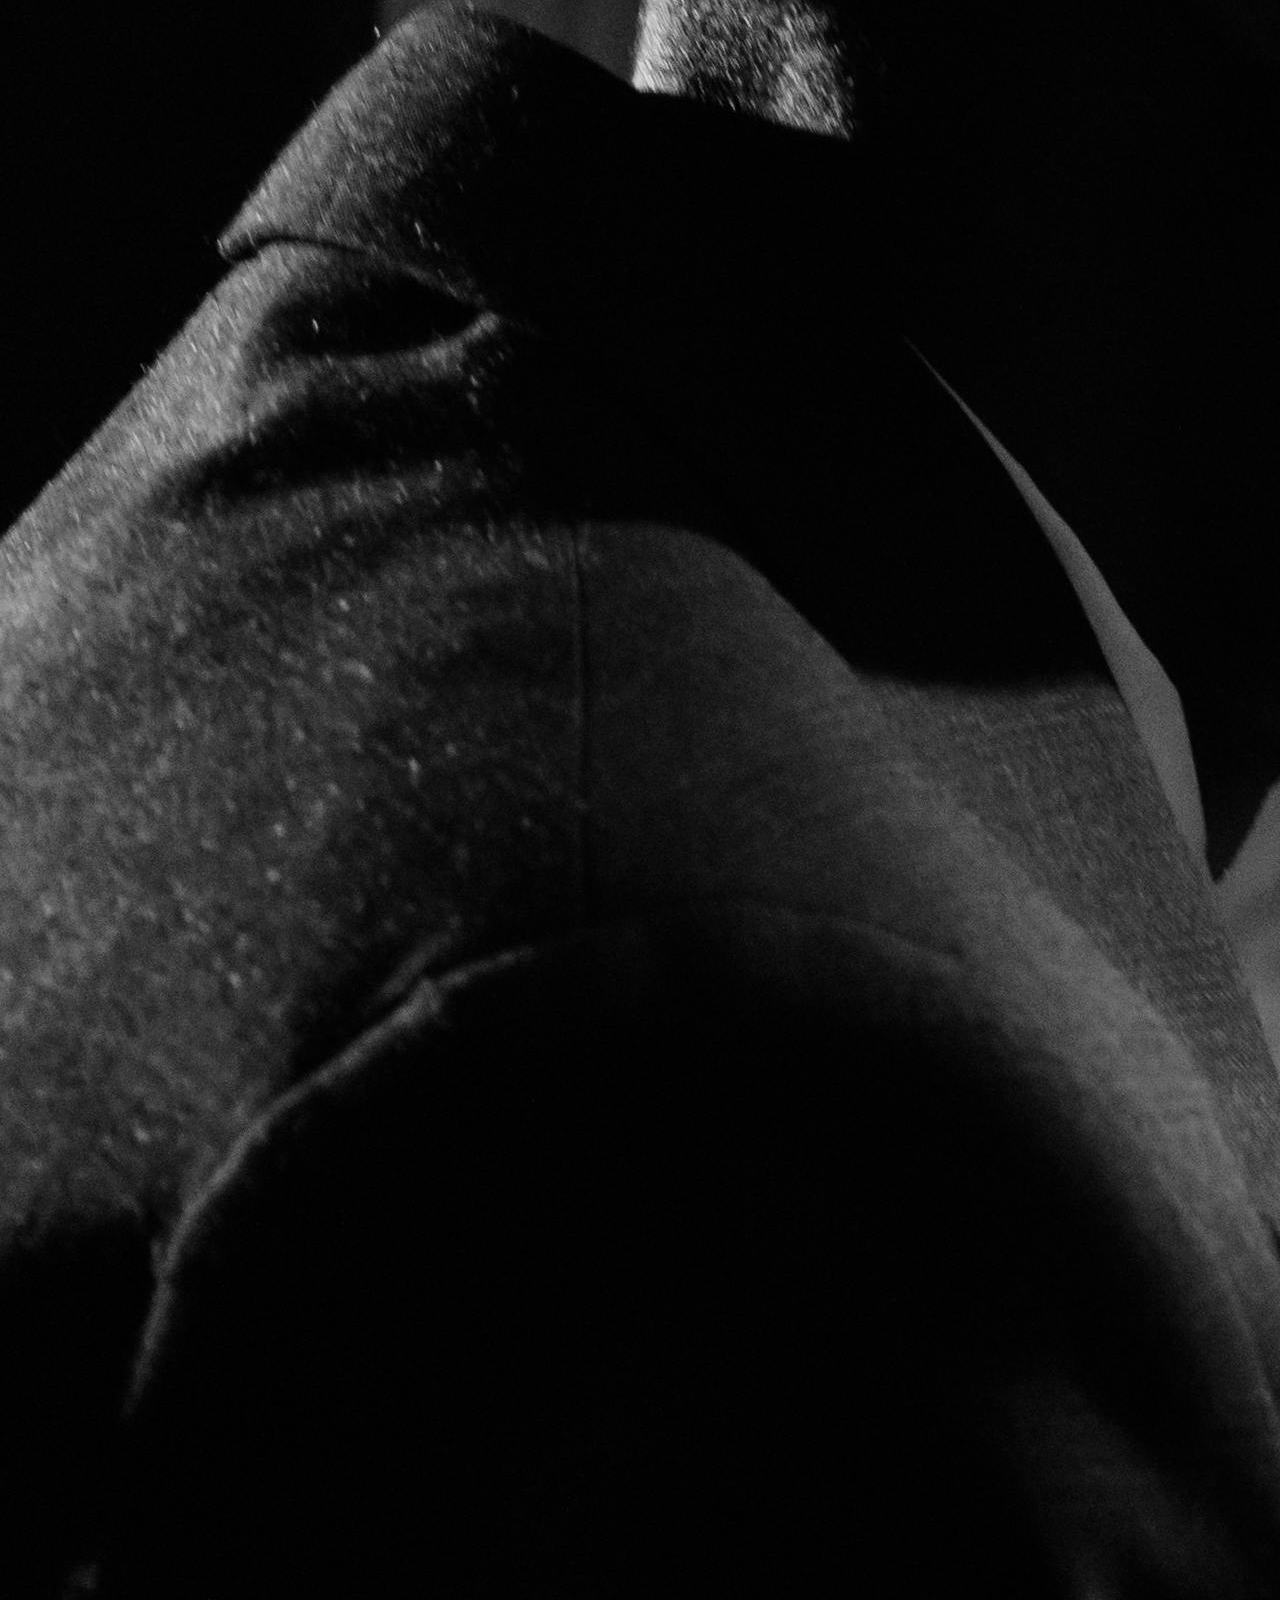
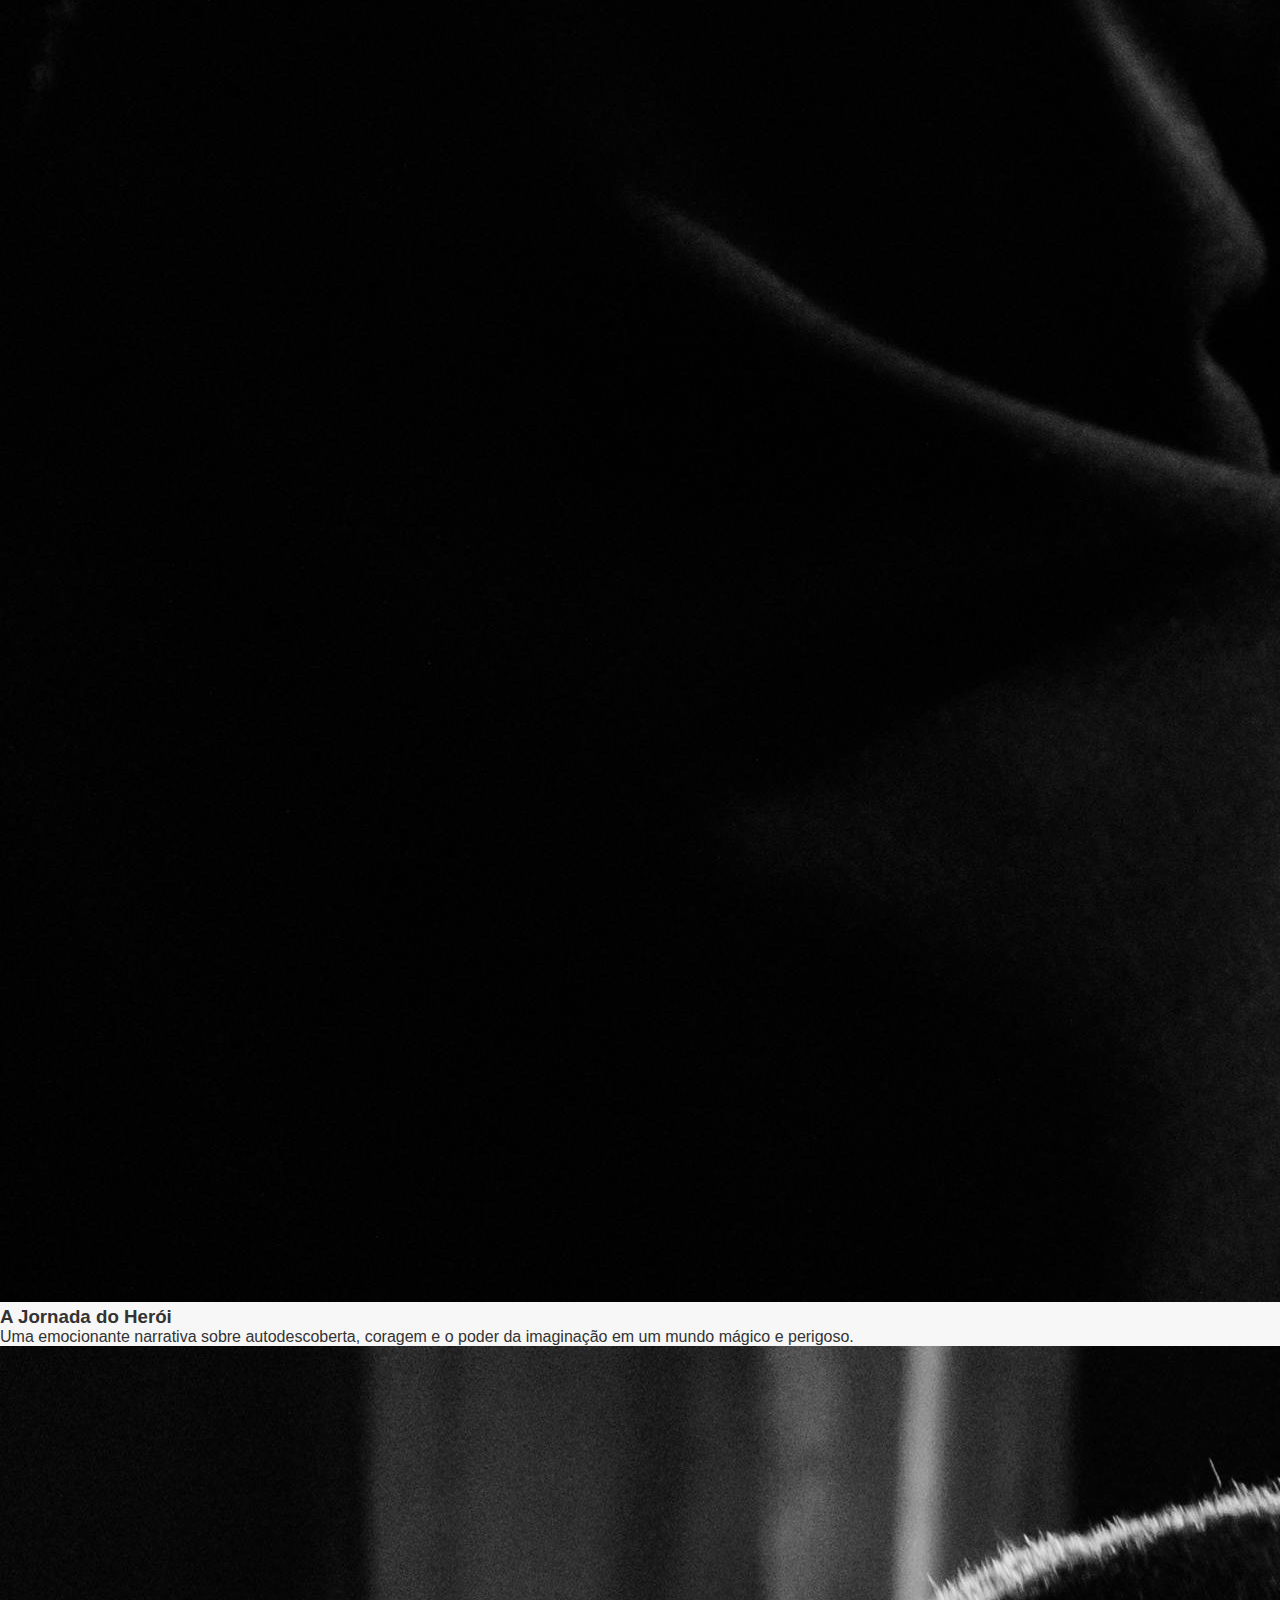
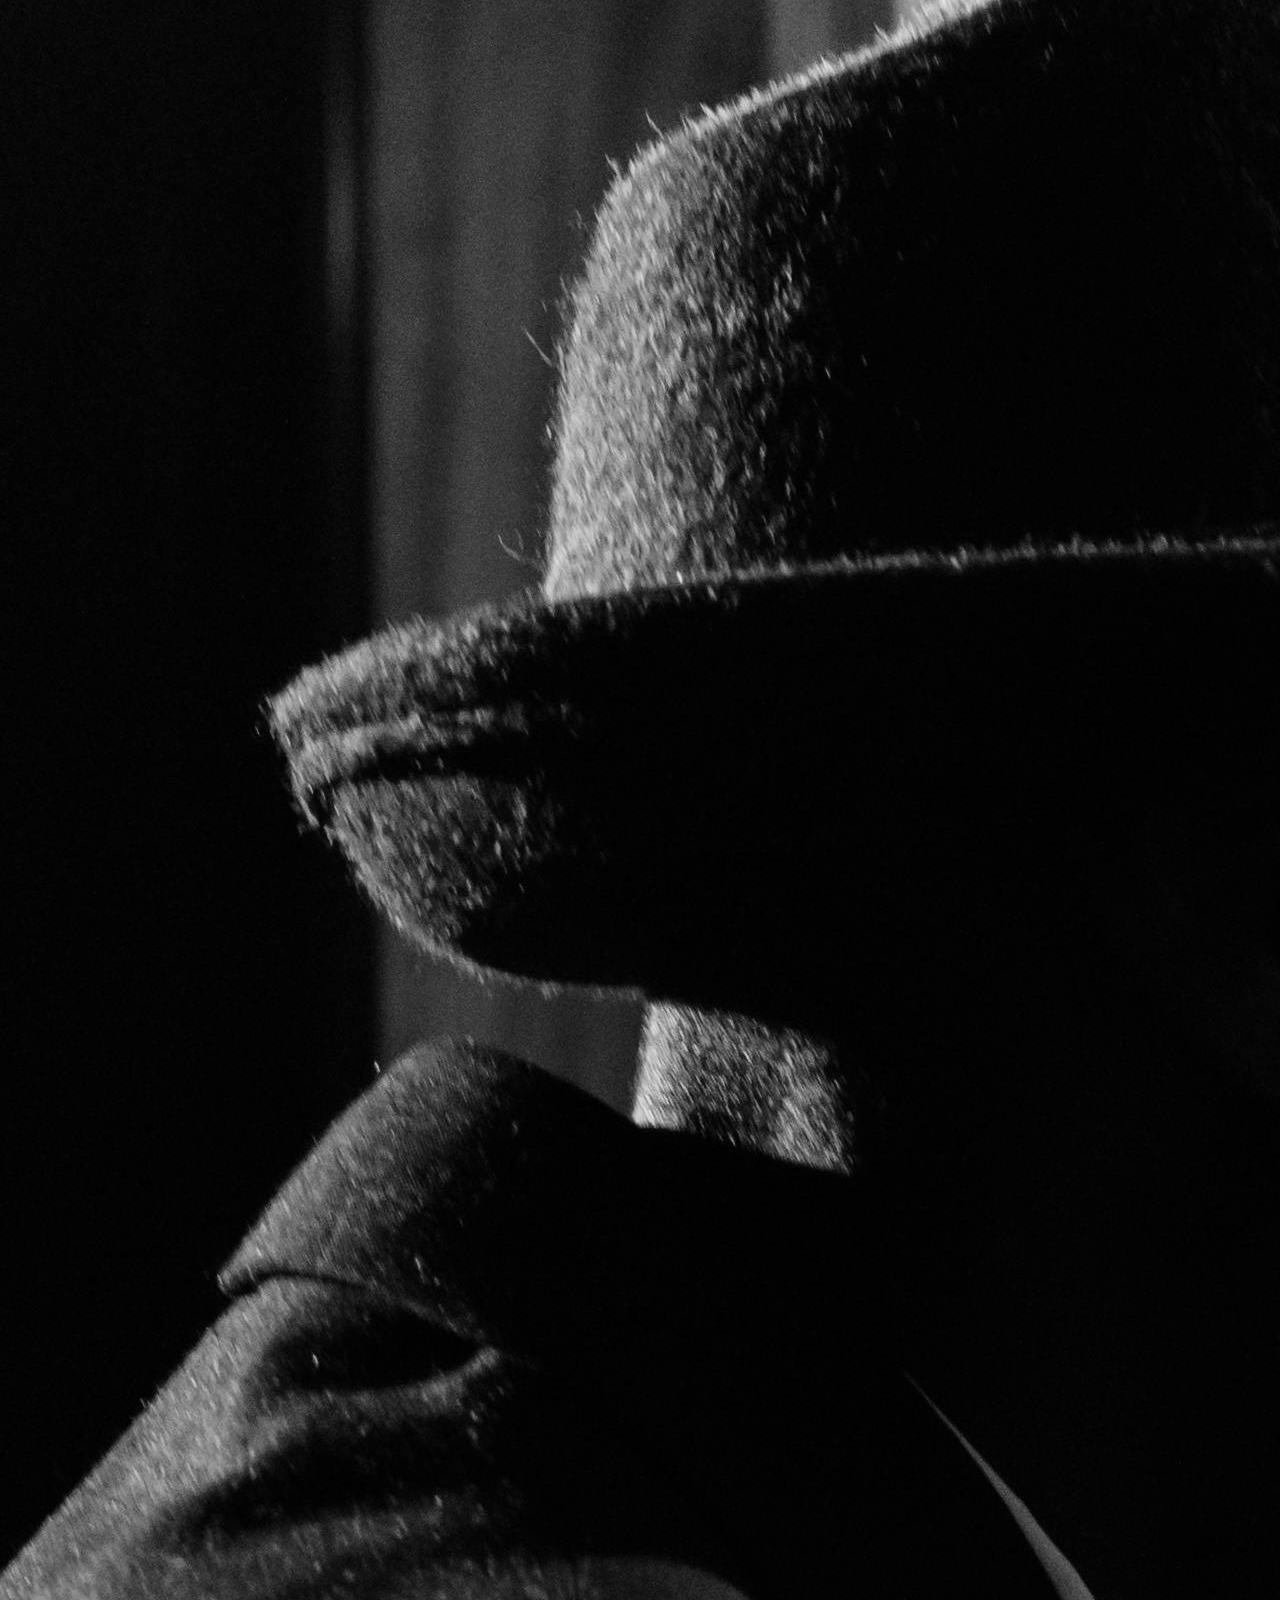
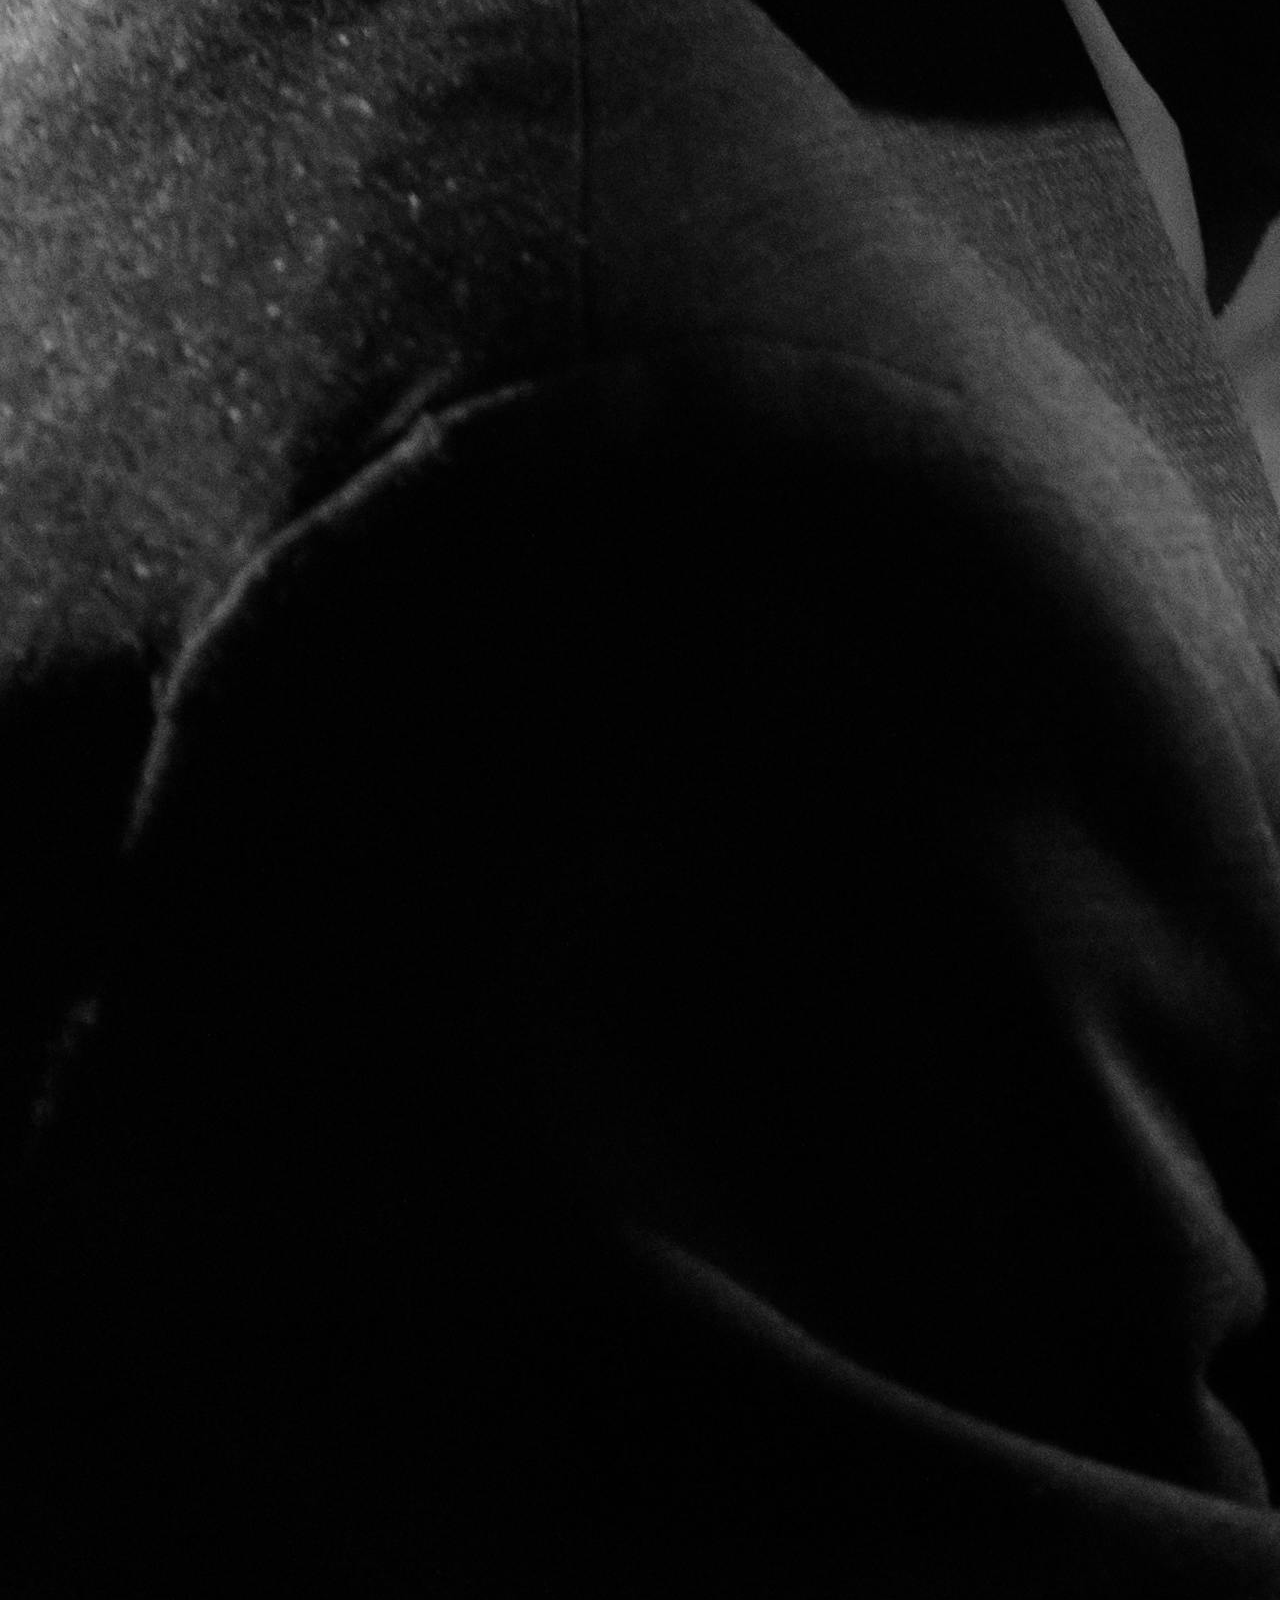
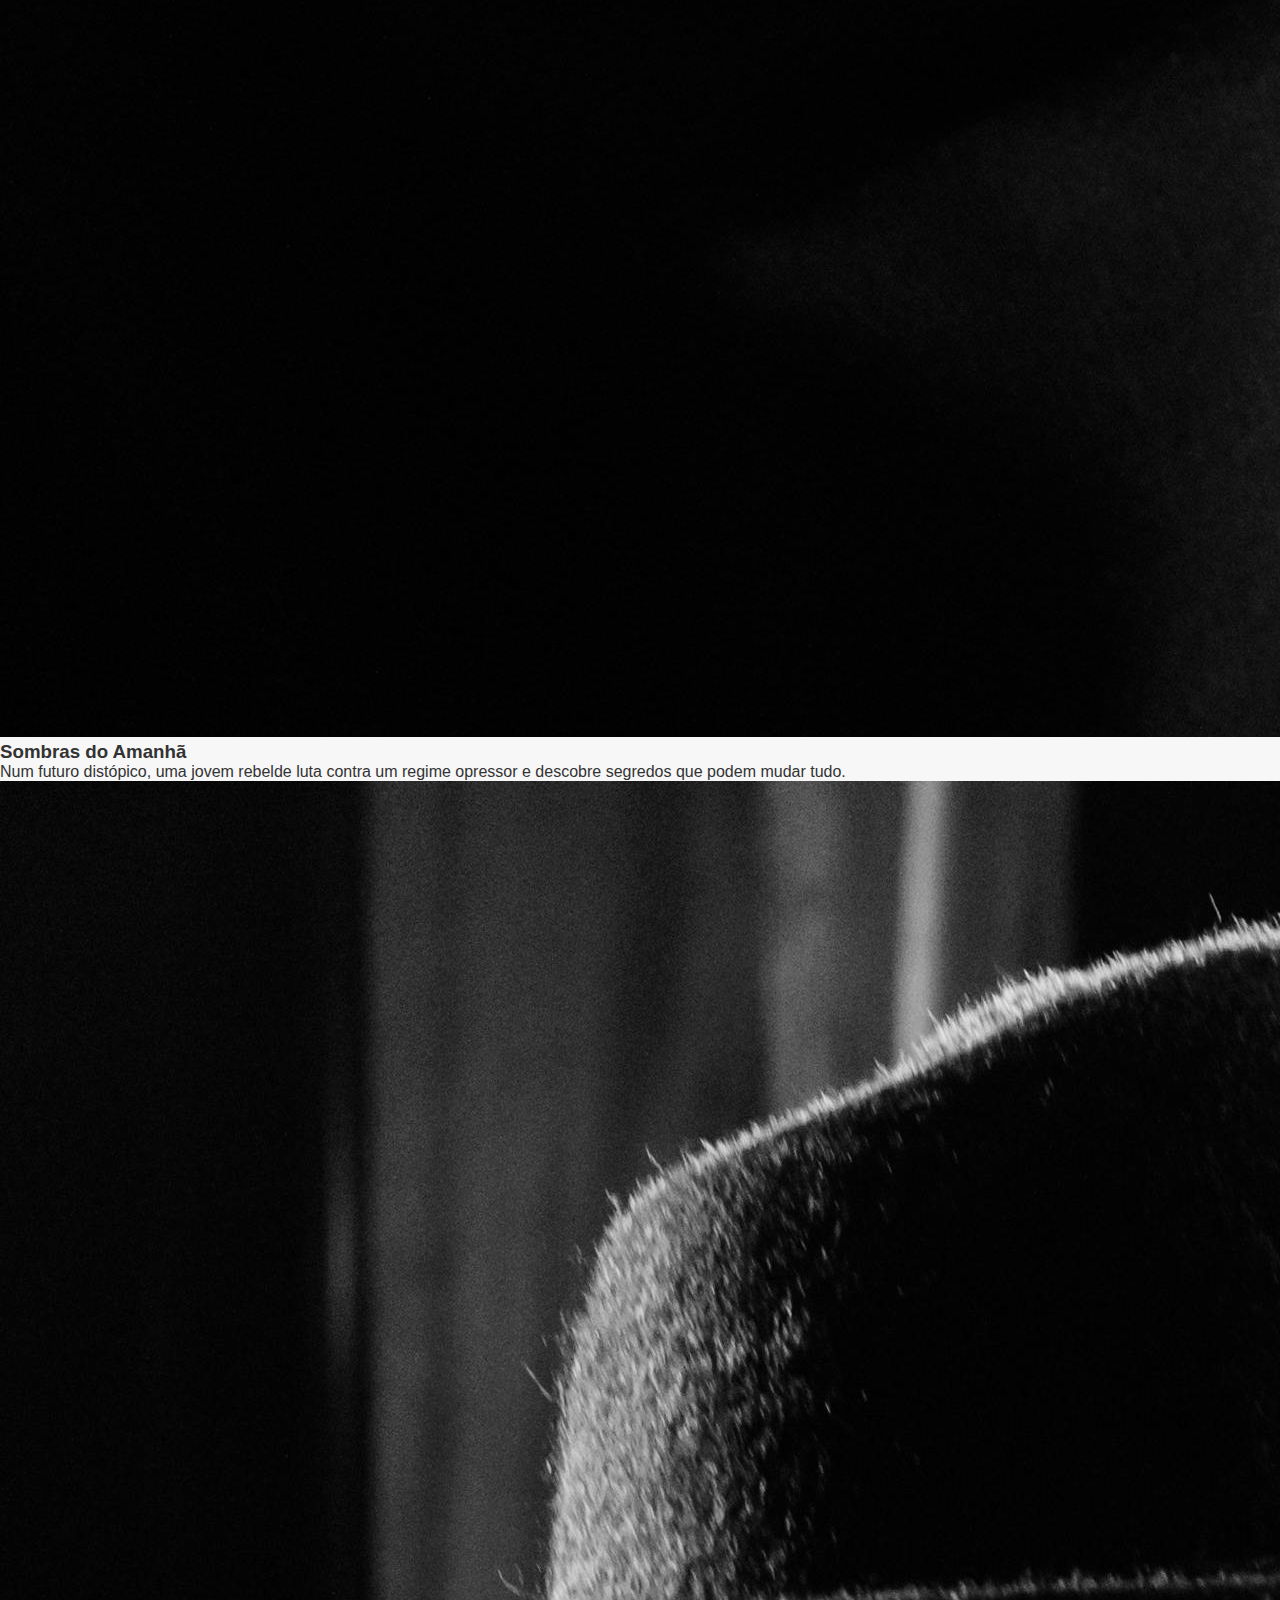
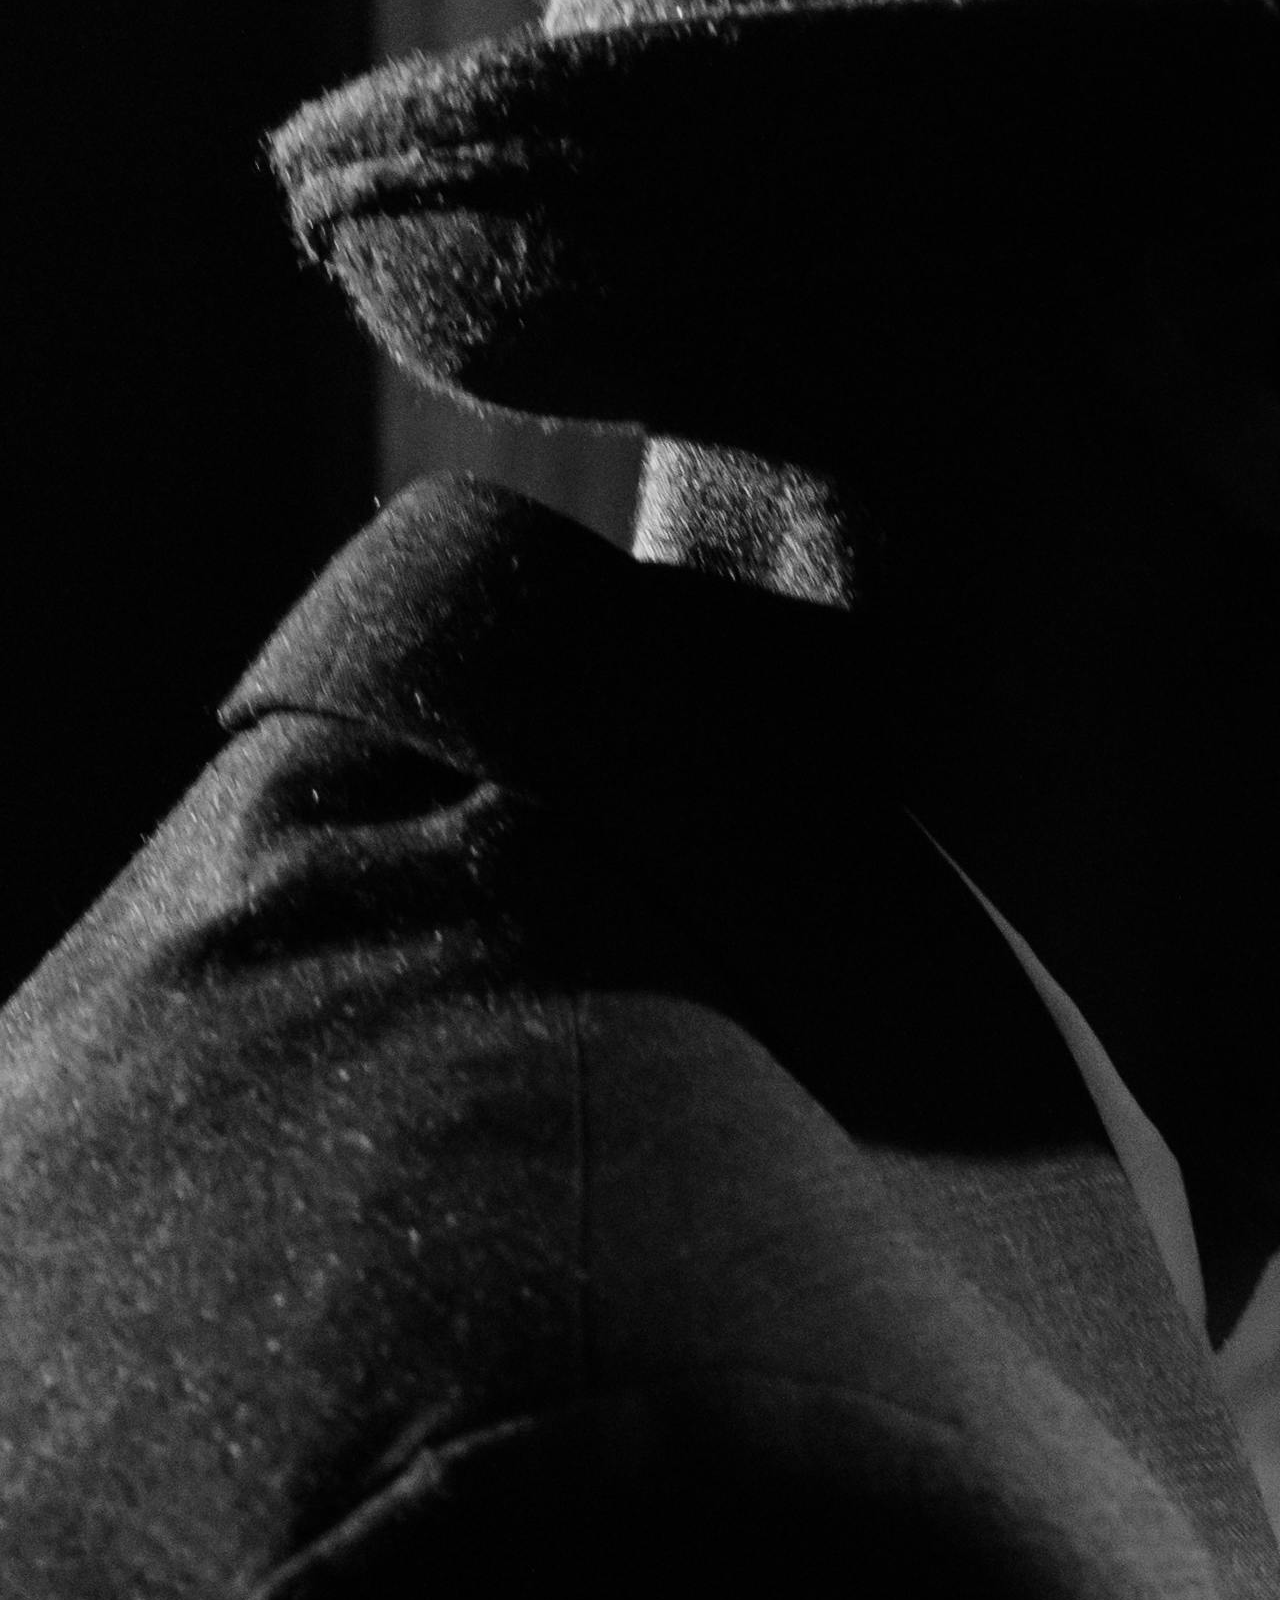
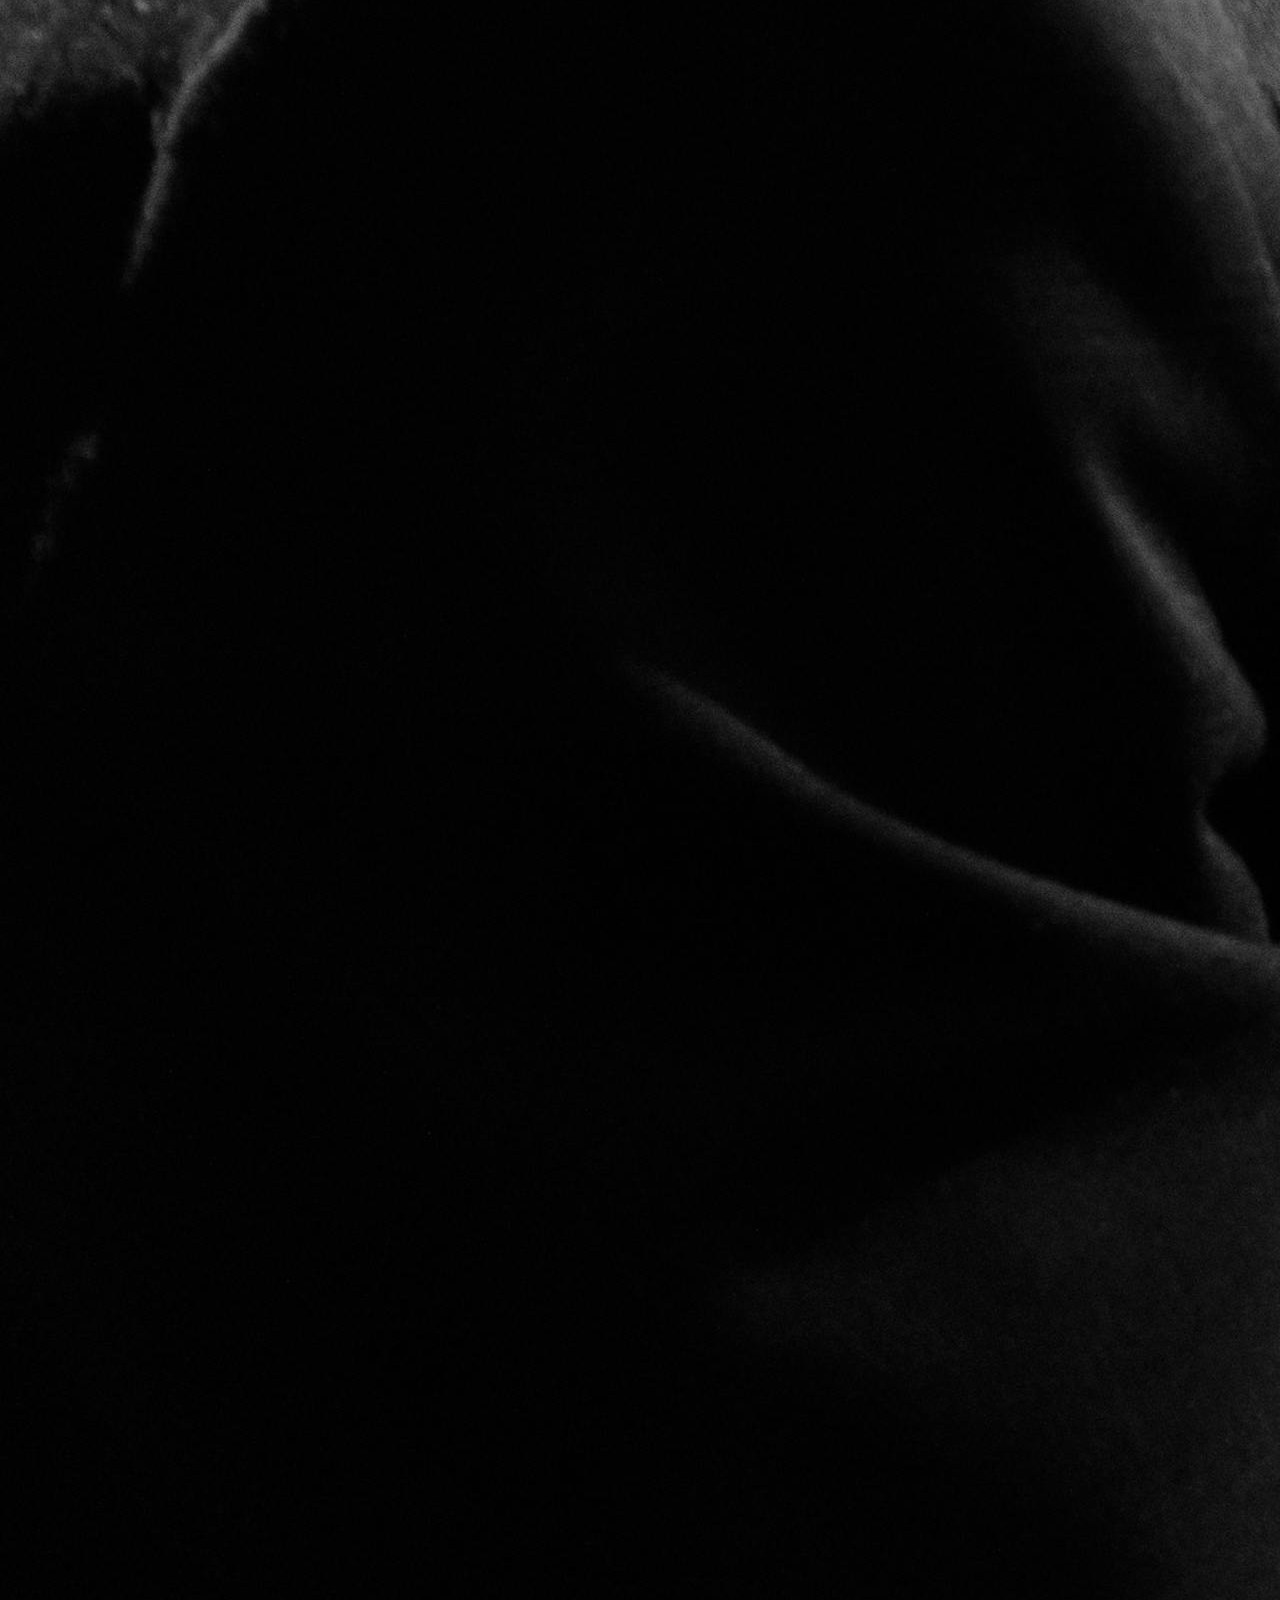
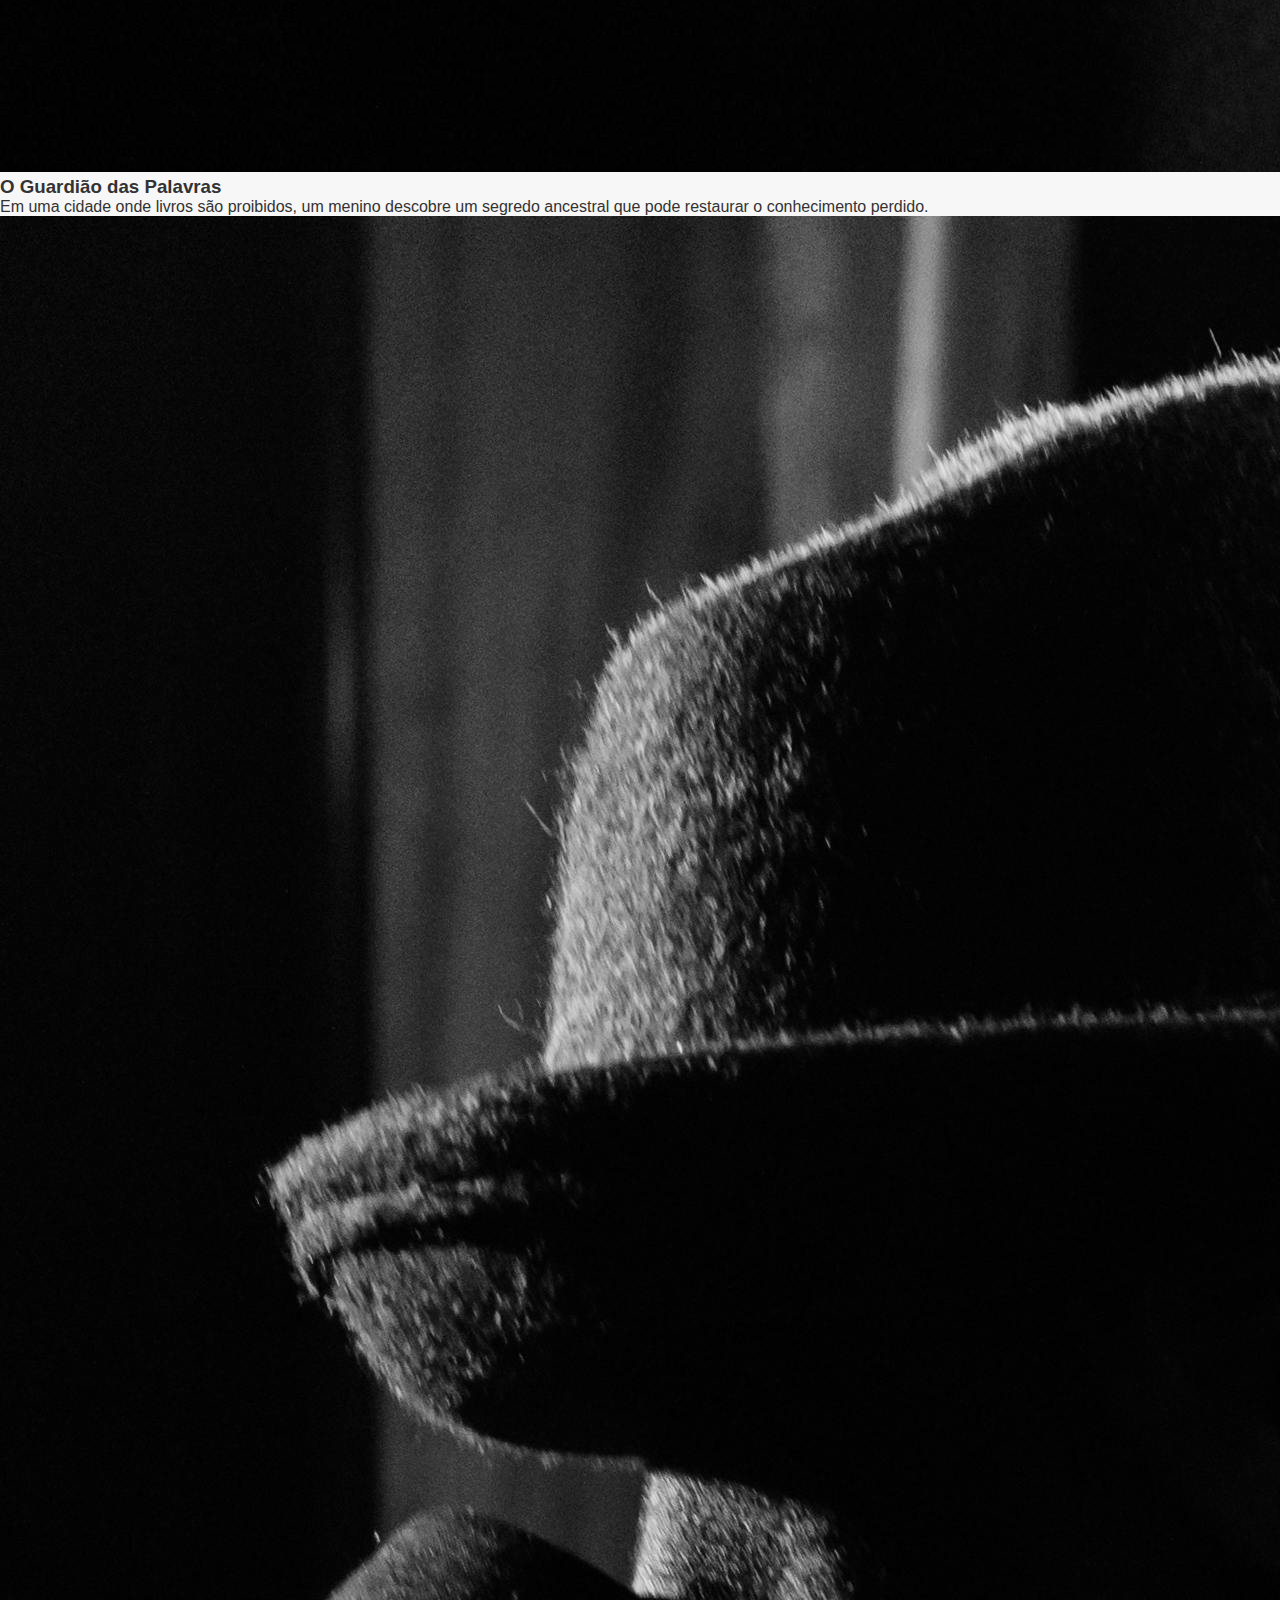
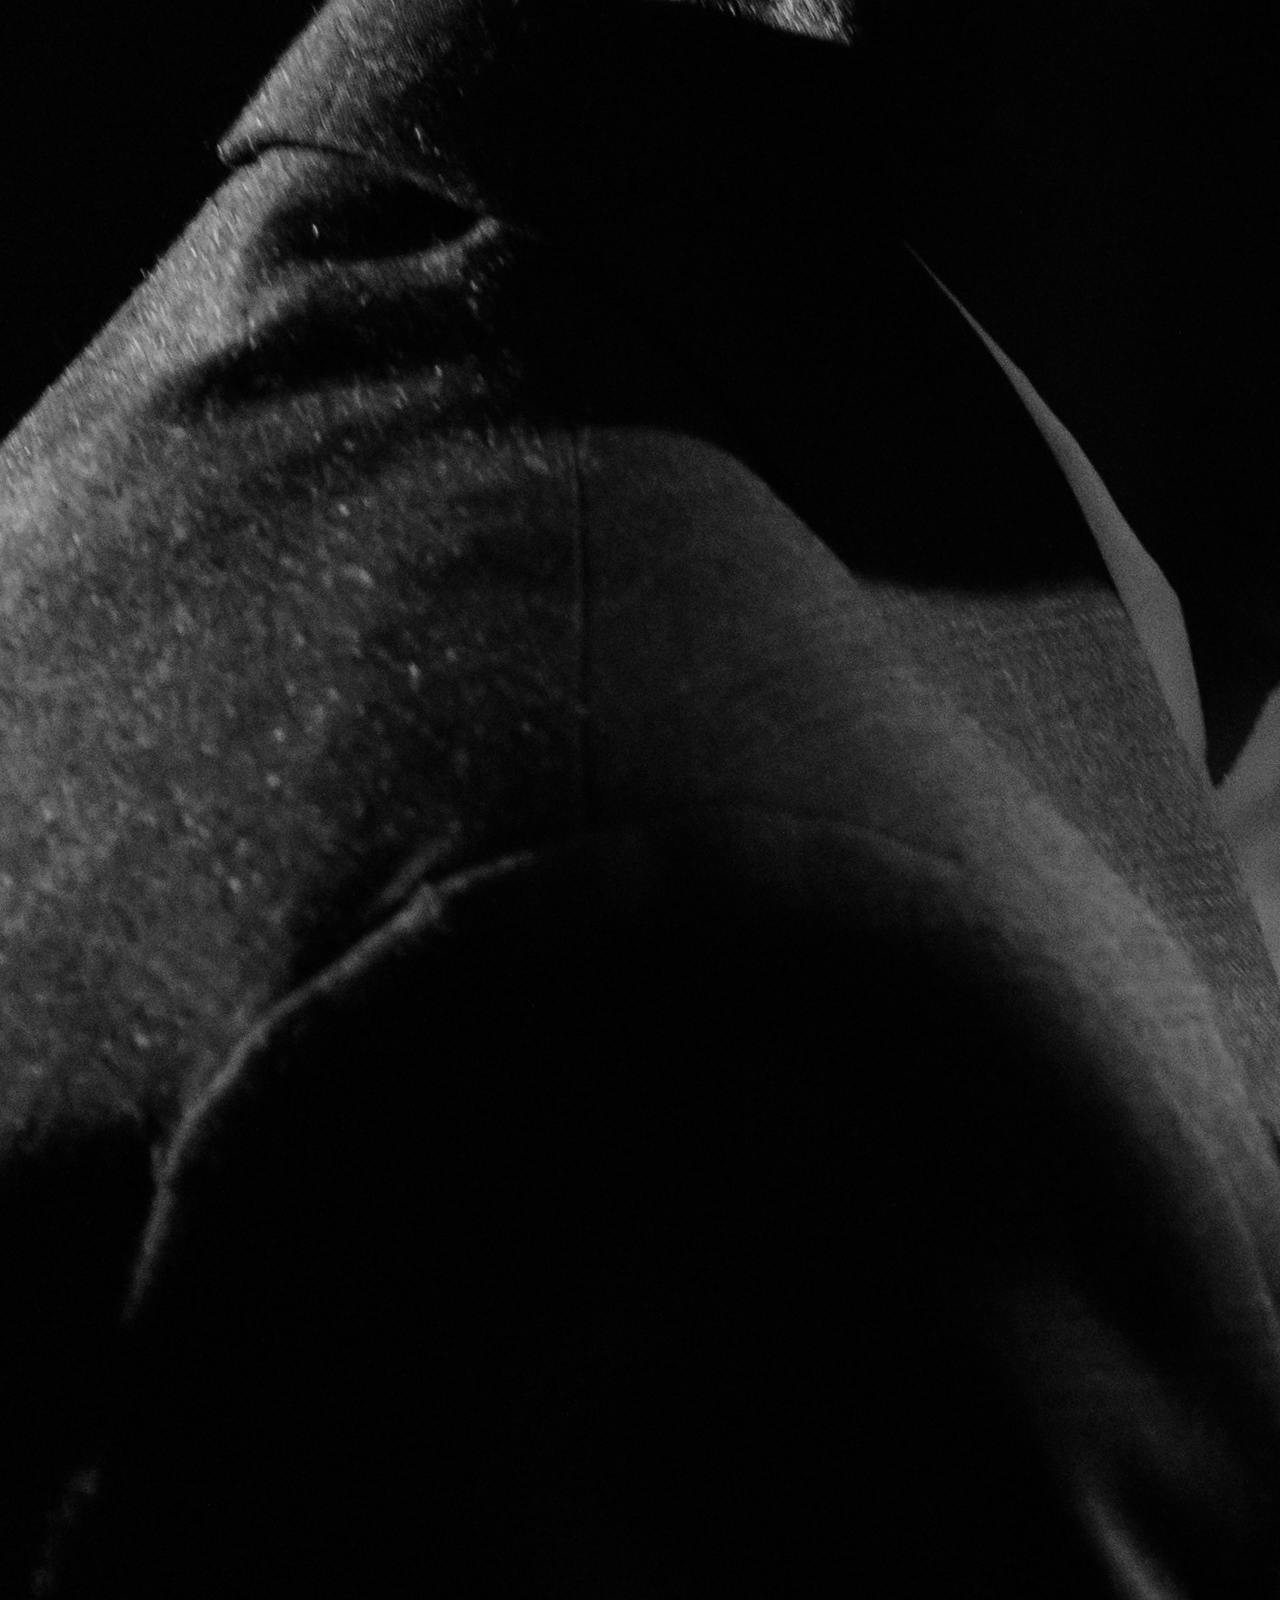
<file: pages/ficcao.html>
<!DOCTYPE html>
<html lang="pt-BR">

<head>
  <meta charset="UTF-8">
  <meta name="viewport" content="width=device-width, initial-scale=1.0">
  <title>Biblioteca Digital</title>
  <link rel="stylesheet" href="../styles/ficcao.css">
</head>

<body>
  <header>
    <a href="../index.html">
      <img src="../assets/livro.svg" alt="Ícone de um livro">
      <h1>Biblioteca Digital</h1>
    </a>
    <nav>
      <ul>
        <li><a href="../index.html">Home</a></li>
        <li><a href="ficcao.html">Ficção</a></li>
        <li><a href="romance.html">Romance</a></li>
        <li><a href="classico.html">Clássicos</a></li>
        <li><a href="contato.html">Contato</a></li>
      </ul>
    </nav>
  </header>
  <main>
    <section class="sobre">
      <div class="sobre-conteudo">
        <h2>Livros de Ficção</h2>
        <p>Fuja para mundos diferentes, vivencie perspectivas diversas e deixe sua imaginação voar com nossa seleção
          cuidadosamente selecionada de livros de ficção.</p>
      </div>
    </section>
    <section class="sobre-blog">
      <div class="container">
        <h2>Explore Ficção</h2>
        <p>
          A ficção nos transporta para mundos limitados apenas pelos limites da imaginação. Por meio de personagens e
          cenários inventados, autores de ficção exploram as profundezas da experiência humana, questionam normas
          sociais e oferecem insights sobre a complexidade da existência. De fantasias épicas a estudos íntimos de
          personagens, a ficção oferece infinitas possibilidades de fuga, iluminação e entretenimento.
        </p>
      </div>
    </section>
    <section class="livros-destaque">
      <div class="container">
        <h2>Livros em Destaque</h2>
        <div class="cards-livros">
          <div class="card-livro">
            <img src="../assets/ficcao.jpg" alt="Capa do Livro 1">
            <h3>A Jornada do Herói</h3>
            <p>Uma emocionante narrativa sobre autodescoberta, coragem e o poder da imaginação em um mundo mágico e
              perigoso.</p>
          </div>
          <div class="card-livro">
            <img src="../assets/ficcao.jpg" alt="Capa do Livro 2">
            <h3>Sombras do Amanhã</h3>
            <p>Num futuro distópico, uma jovem rebelde luta contra um regime opressor e descobre segredos que podem
              mudar tudo.</p>
          </div>
          <div class="card-livro">
            <img src="../assets/ficcao.jpg" alt="Capa do Livro 3">
            <h3>O Guardião das Palavras</h3>
            <p>Em uma cidade onde livros são proibidos, um menino descobre um segredo ancestral que pode restaurar o
              conhecimento perdido.</p>
          </div>
          <div class="card-livro">
            <img src="../assets/ficcao.jpg" alt="Capa do Livro 4">
            <h3>Além da Tempestade</h3>
            <p>Um drama envolvente sobre resiliência, amizade e superação em tempos difíceis.</p>
          </div>
          <div class="card-livro">
            <img src="../assets/ficcao.jpg" alt="Capa do Livro 5">
            <h3>Segredos Submersos</h3>
            <p>Uma investigação envolvente que revela segredos enterrados no fundo do oceano.</p>
          </div>
          <div class="card-livro">
            <img src="../assets/ficcao.jpg" alt="Capa do Livro 6">
            <h3>Fragmentos do Tempo</h3>
            <p>Um drama que entrelaça passado e presente em uma história de amor e redenção.</p>
          </div>
        </div>
      </div>
    </section>

  </main>
  <footer>
    <div>
      <section id="footer-sobre">
        <h2>Sobre</h2>
        <p>Biblioteca Digital é um blog dedicado a compartilhar a cultura através de livros digitais.</p>
      </section>
      <section id="footer-navegacao">
        <h2>Navegação</h2>
        <ul>
          <li>
            <a href="../index.html">Home</a>
          </li>
          <li>
            <a href="ficcao.html">Ficção</a>
          </li>
          <li>
            <a href="romance.html">Romance</a>
          </li>
          <li>
            <a href="classico.html">Clássicos</a>
          </li>
          <li>
            <a href="contato.html">Contato</a>
          </li>
        </ul>
      </section>
      <section id="footer-redes-sociais">
        <h2>Redes Sociais</h2>
        <ul>
          <li>
            <a href="https://www.facebook.com" target="_blank">
              <img src="../assets/facebook.svg" alt="logo do Facebook">
            </a>
          </li>
          <li>
            <a href="https://www.x.com" target="_blank">
              <img src="../assets/x.svg" alt="logo do X">
            </a>
          </li>
          <li>
            <a href="https://www.instagram.com" target="_blank">
              <img src="../assets/instagram.svg" alt="logo do Instagram">
            </a>
          </li>
          <li>
            <a href="https://www.linkedin.com" target="_blank">
              <img src="../assets/linkedin.svg" alt="logo do Instagram">
            </a>
          </li>
        </ul>
      </section>
    </div>
    <hr>
    <p>Biblioteca Digital &copy; 2025</p>
  </footer>
</body>

</html>
</file>
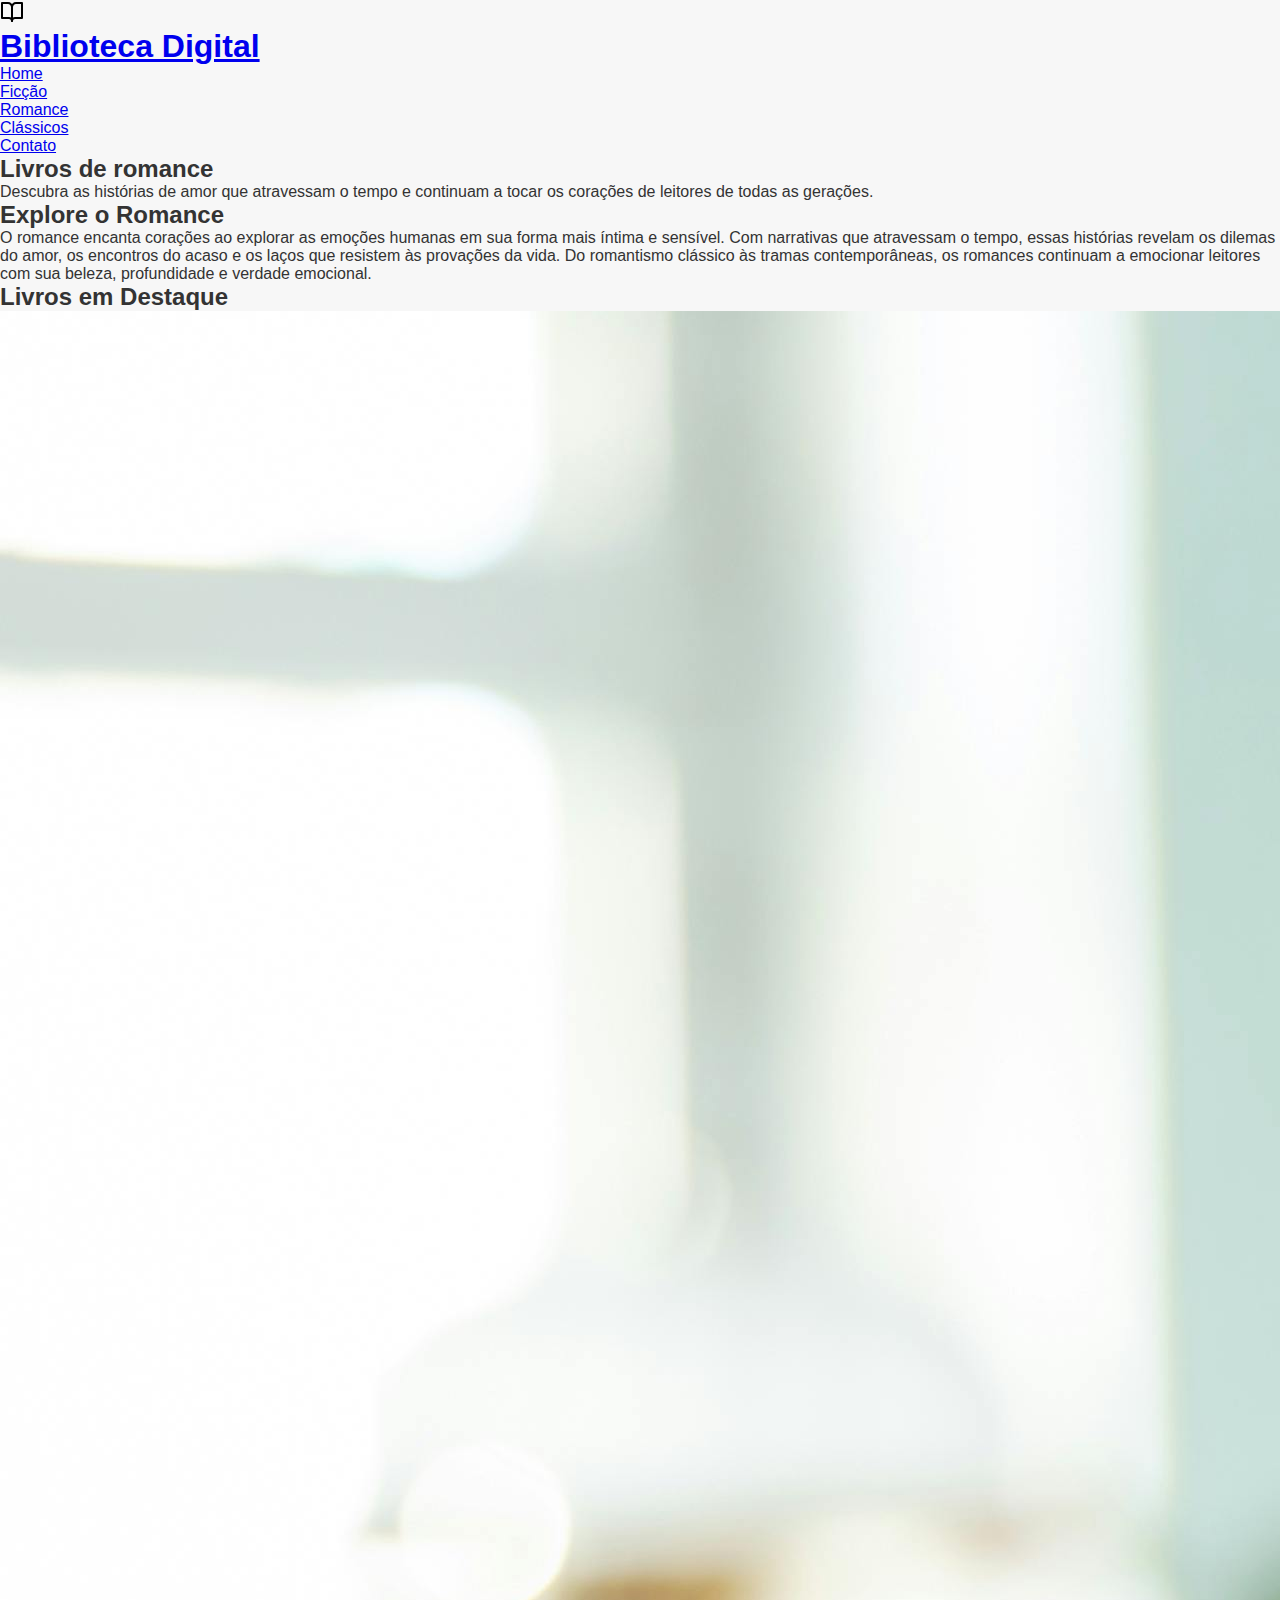
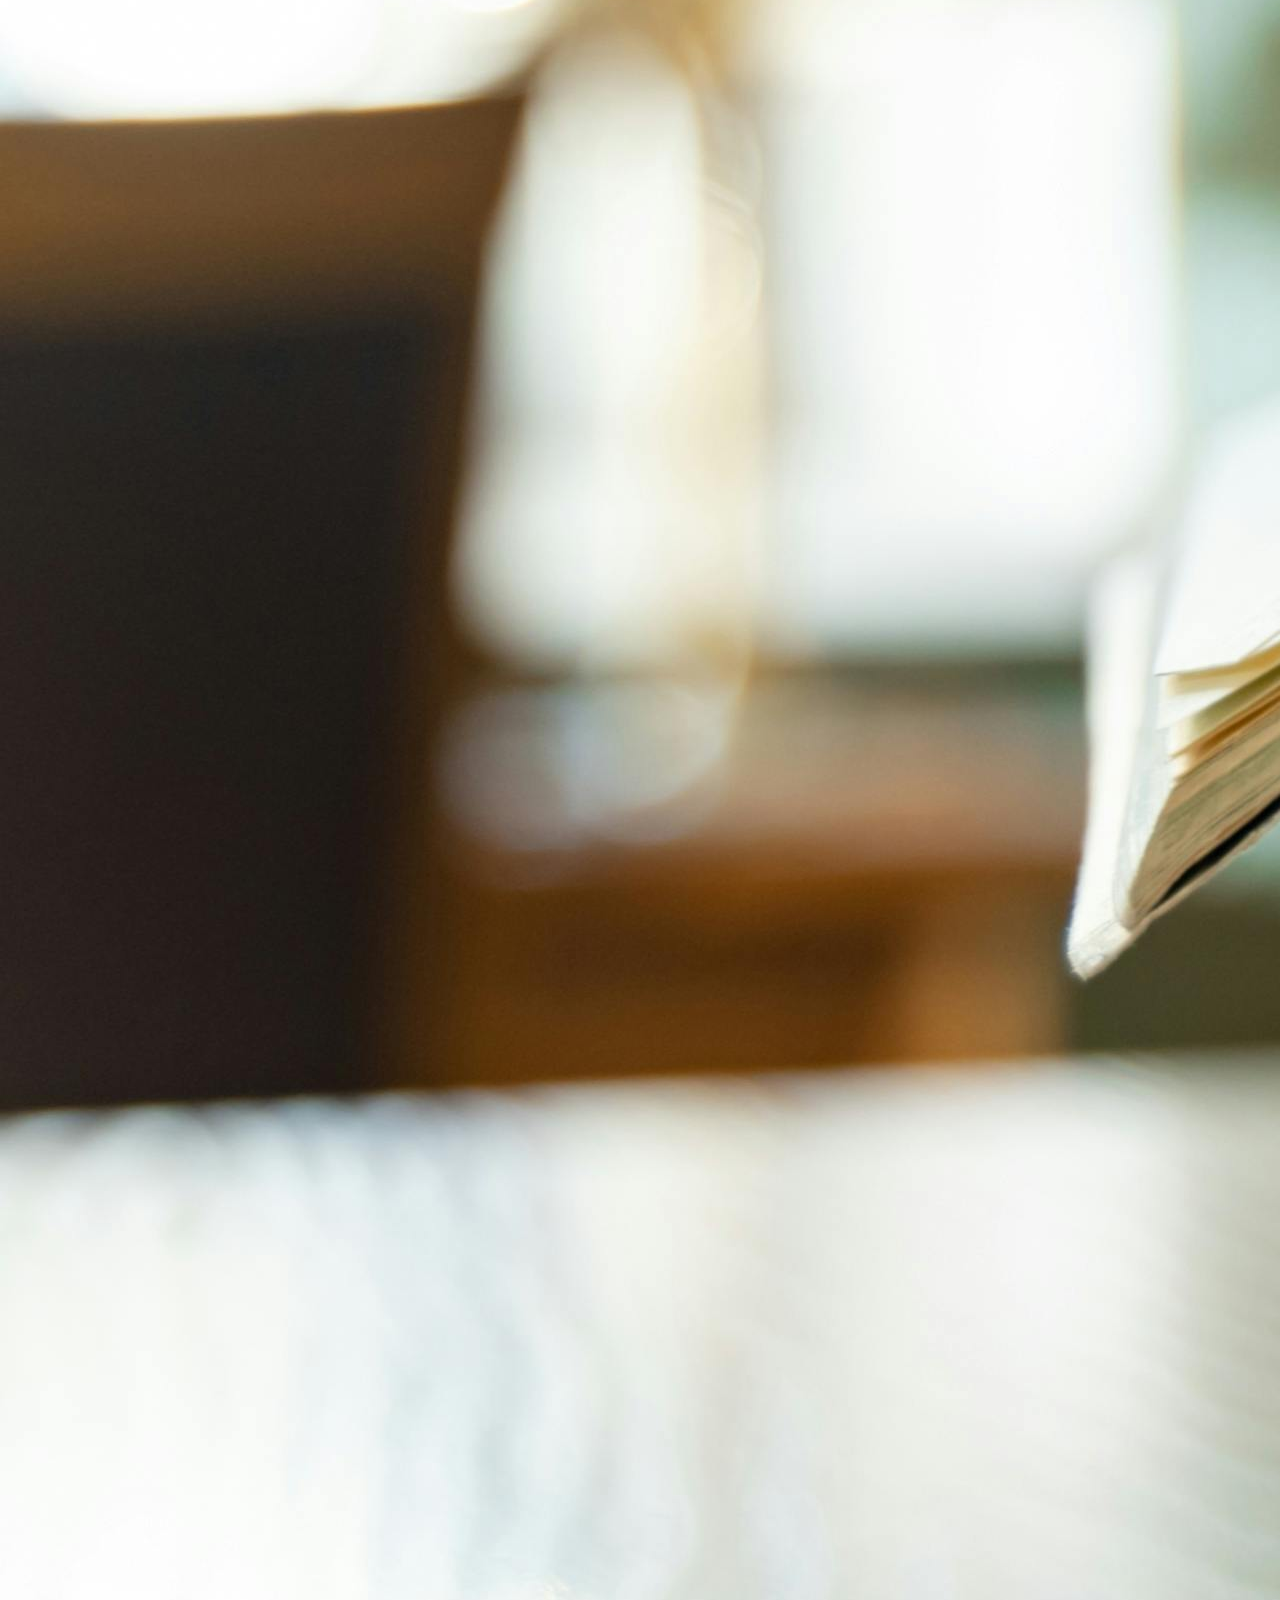
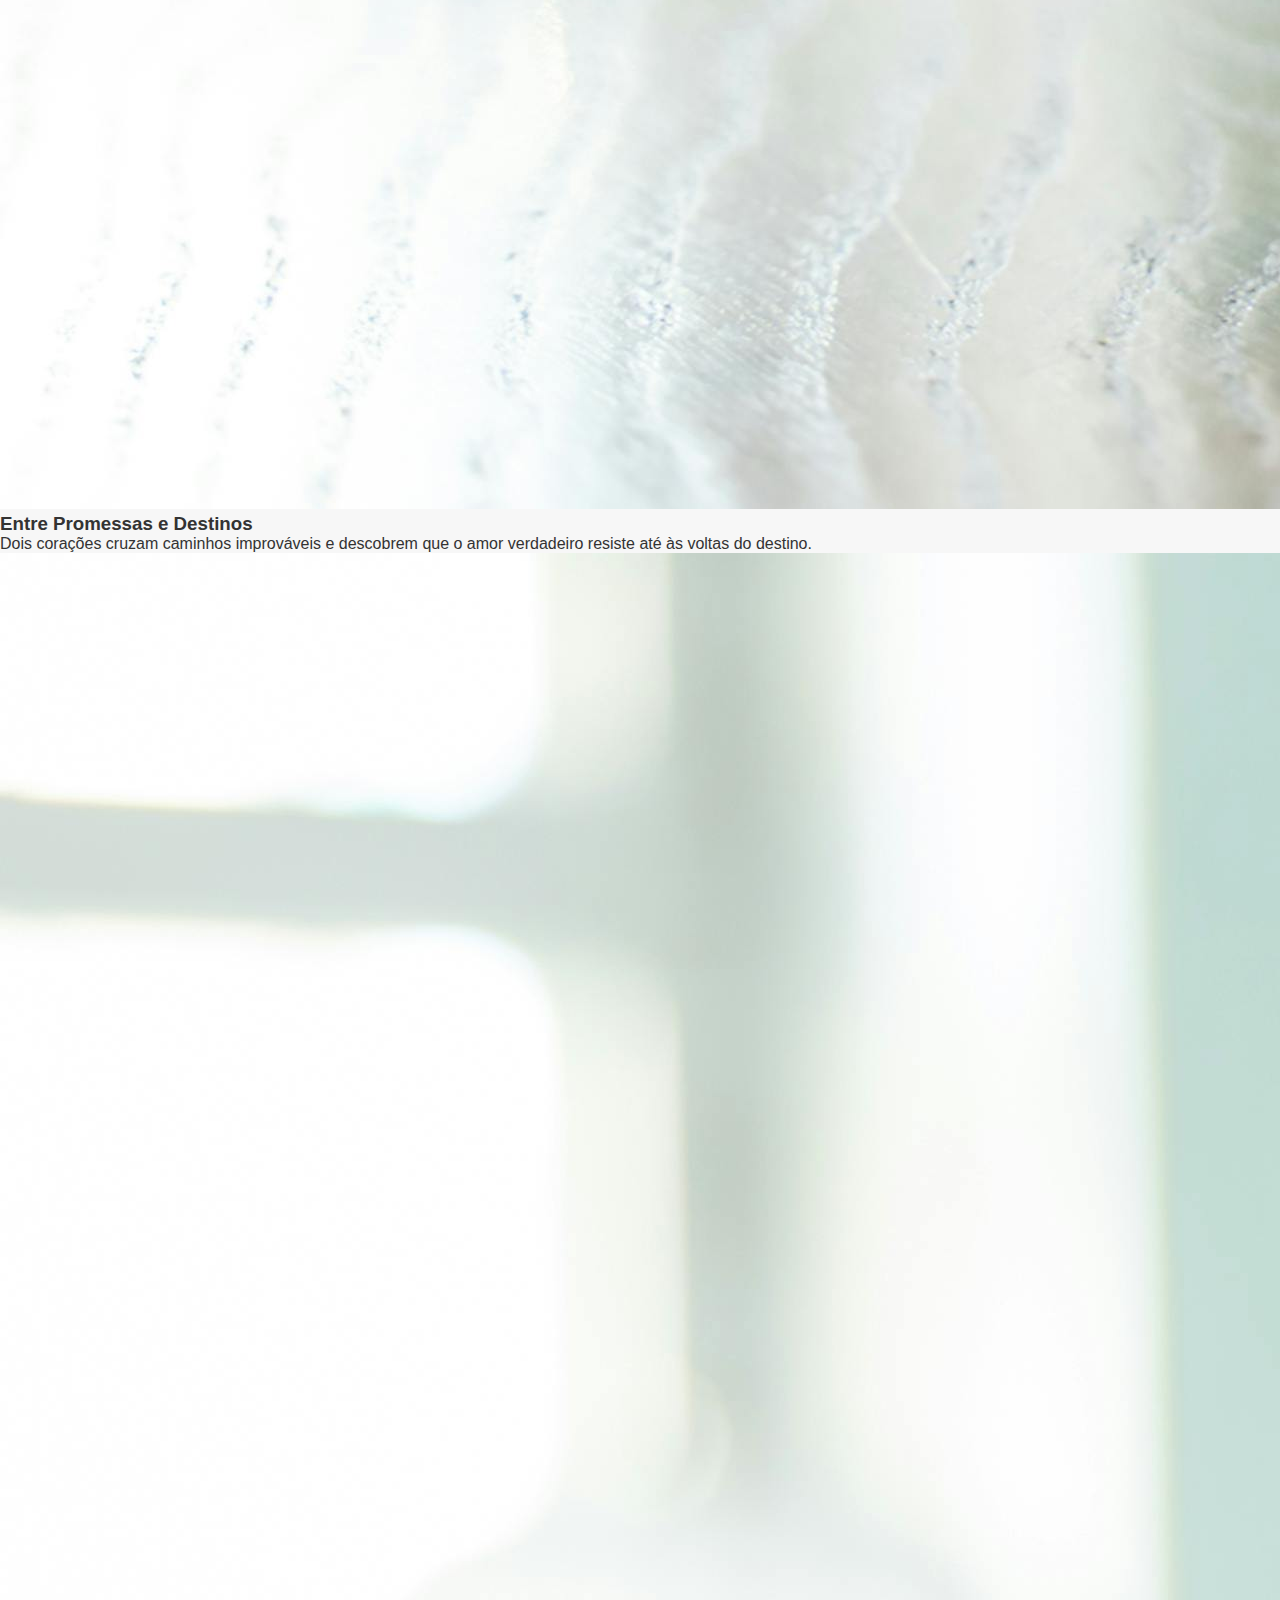
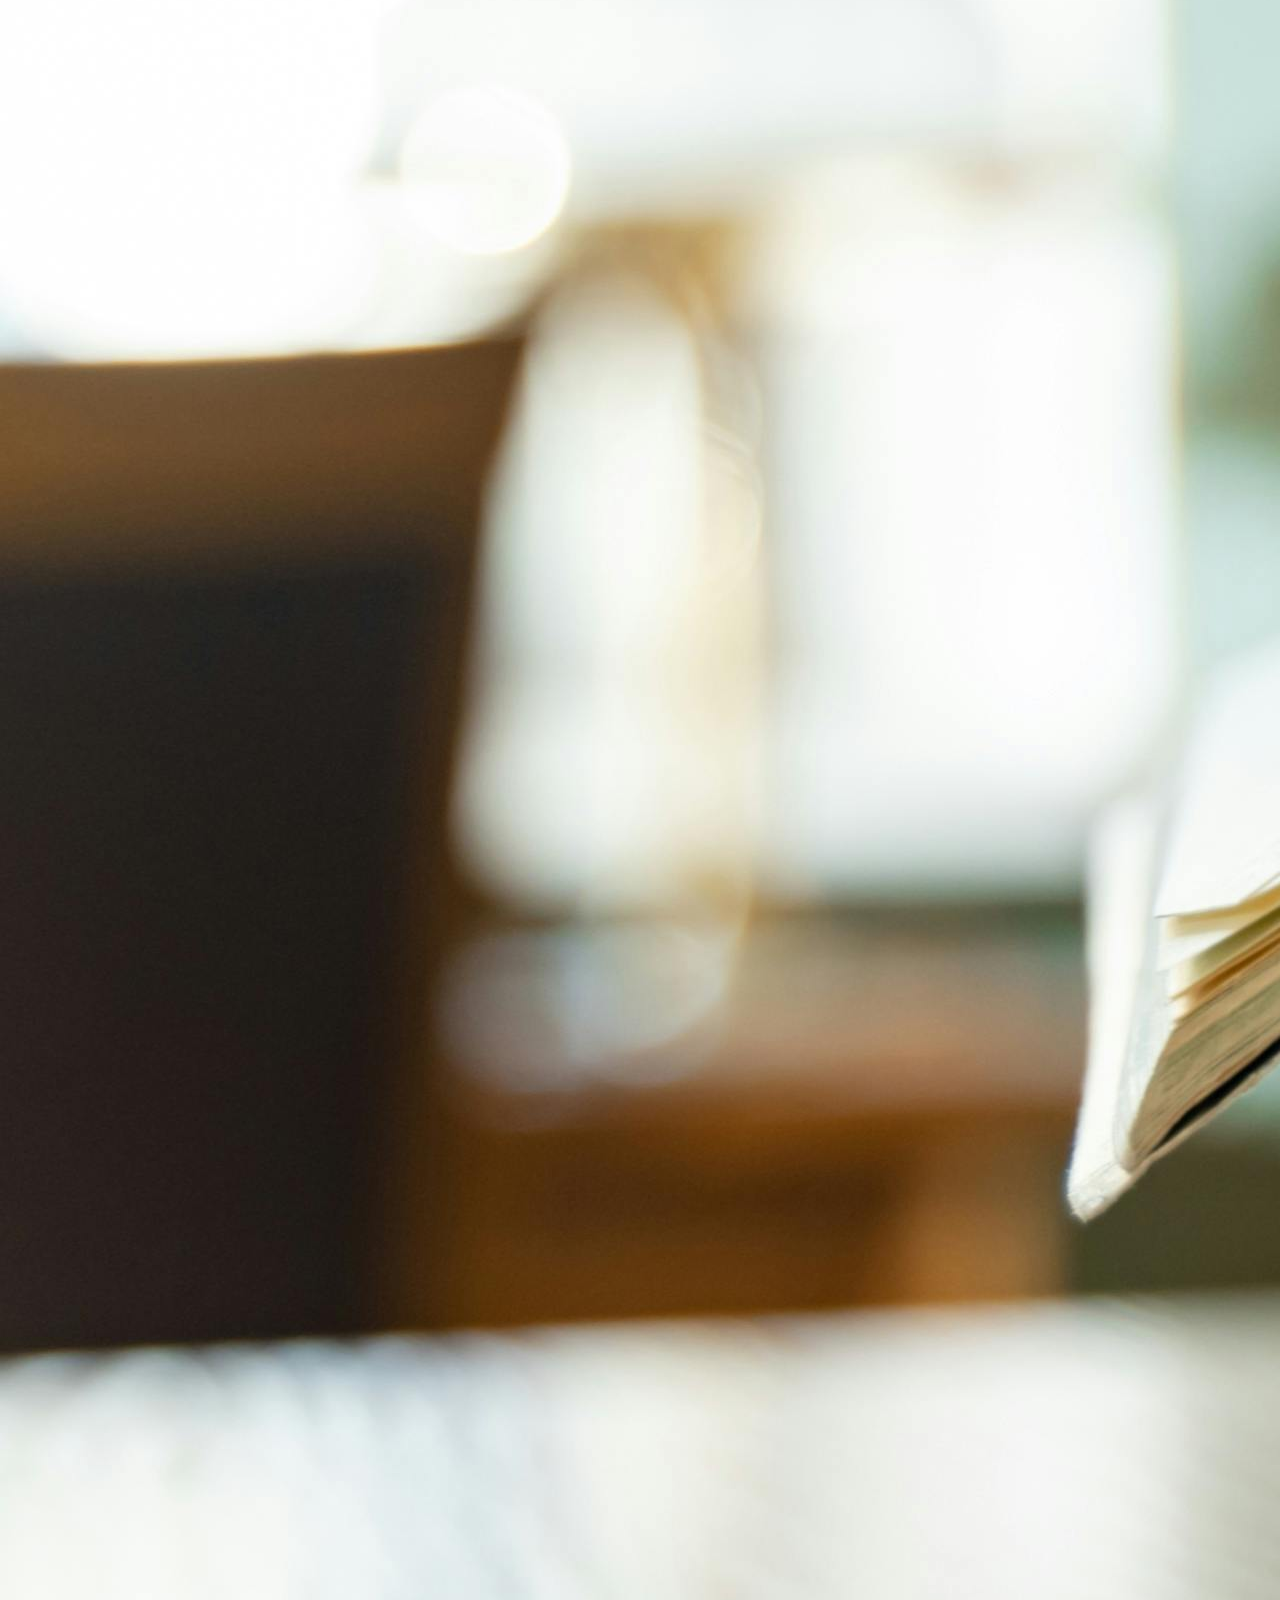
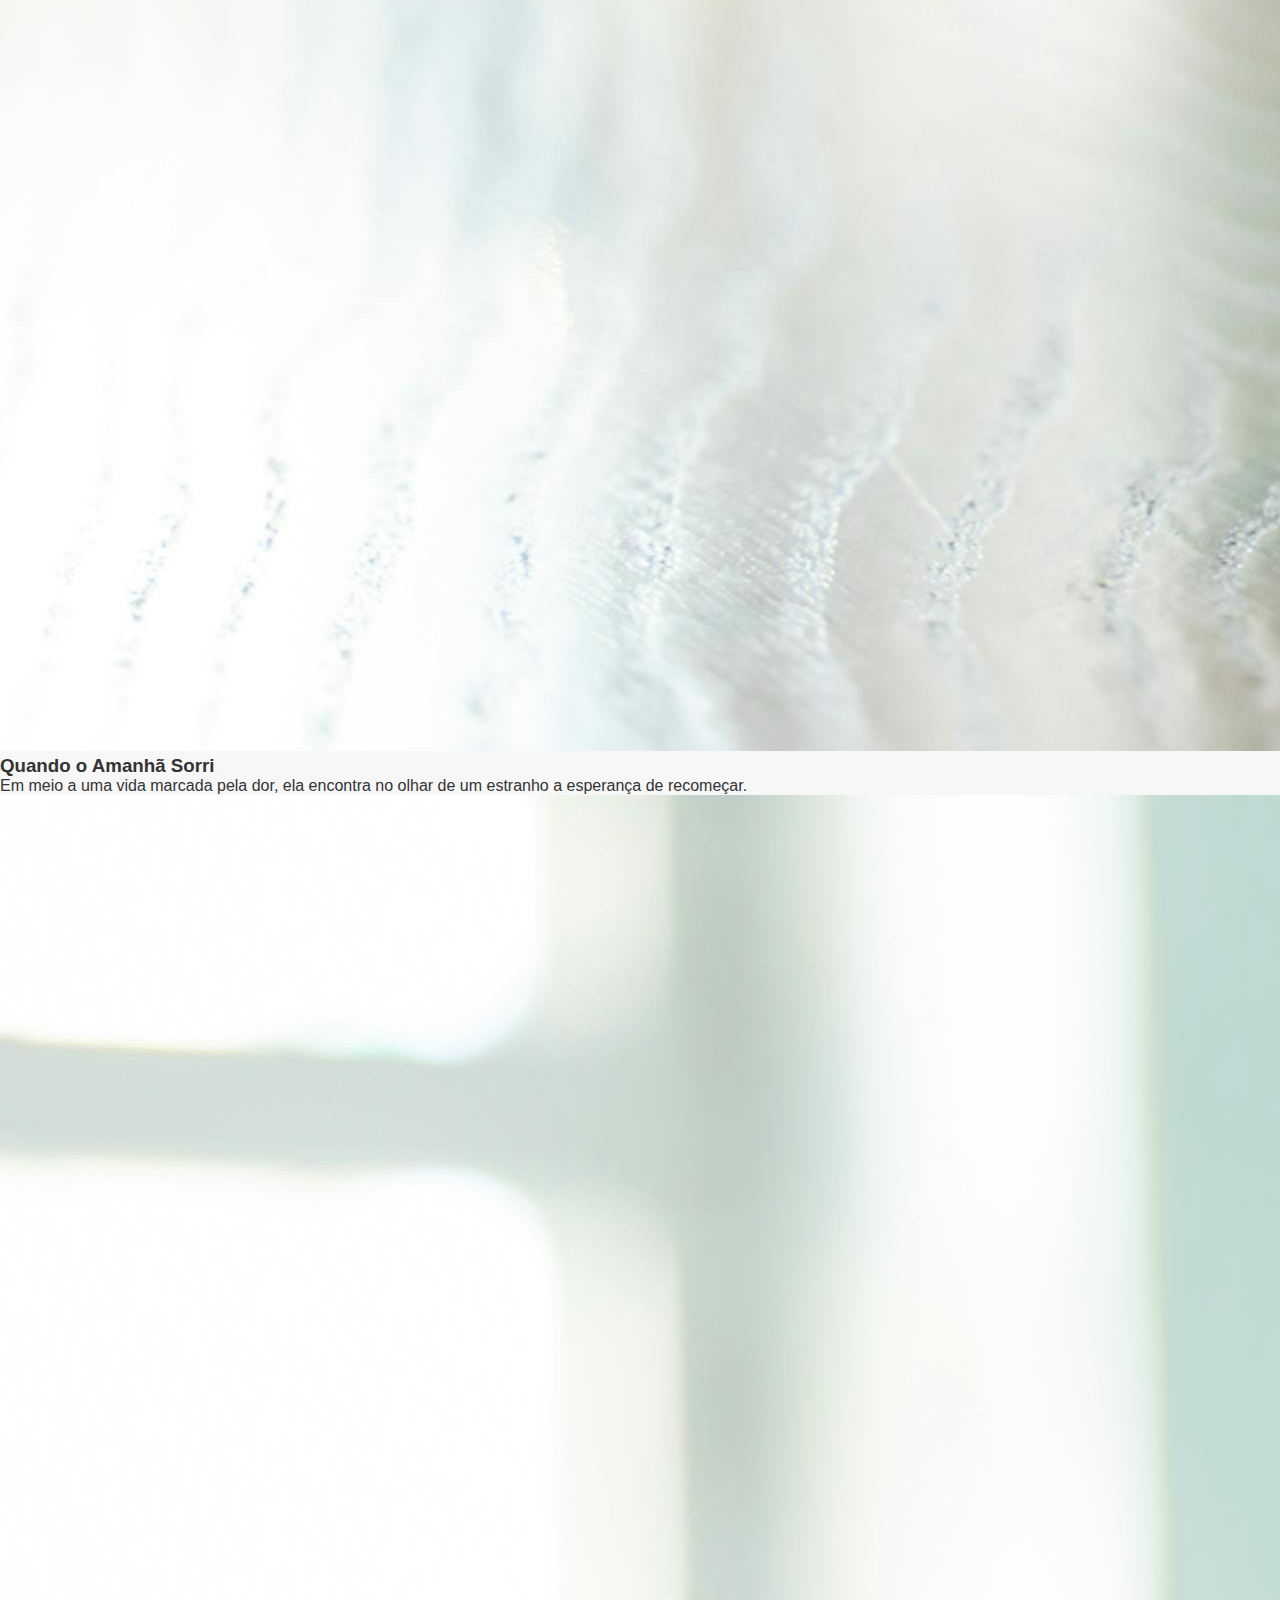
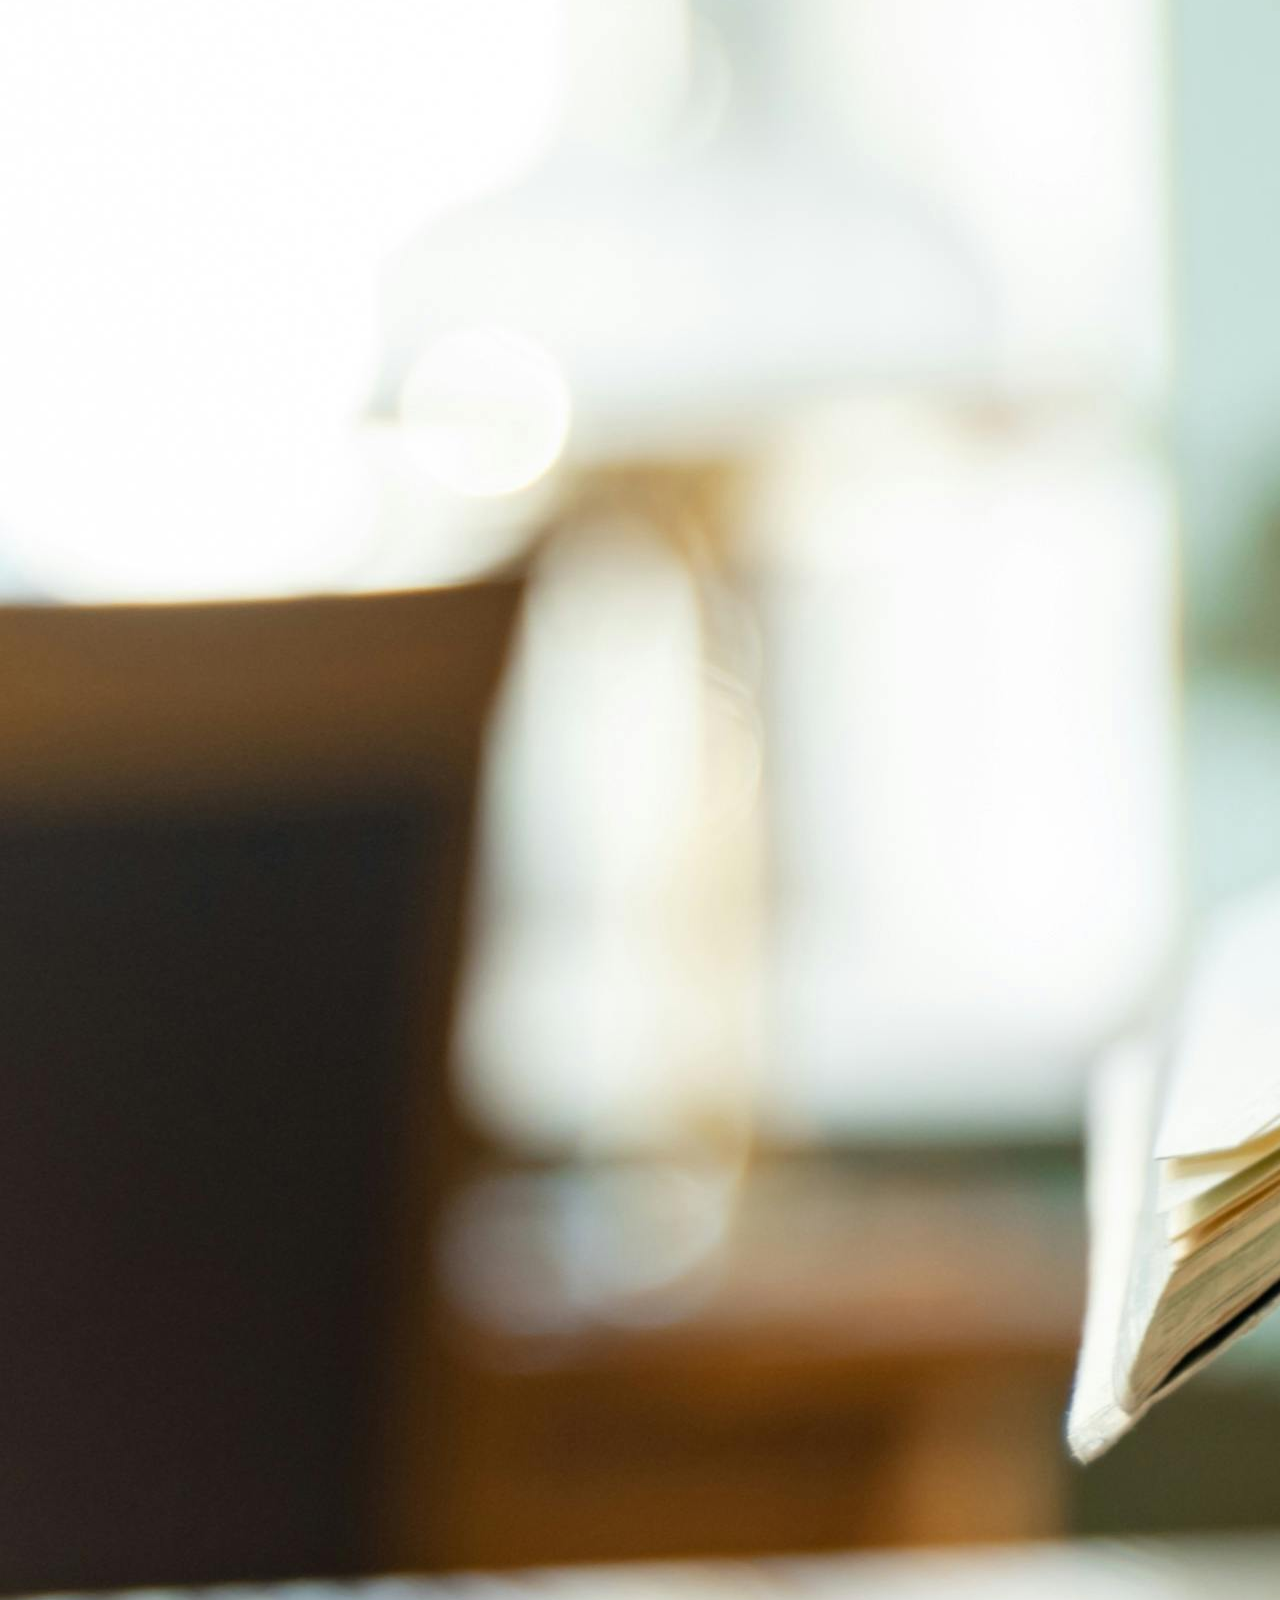
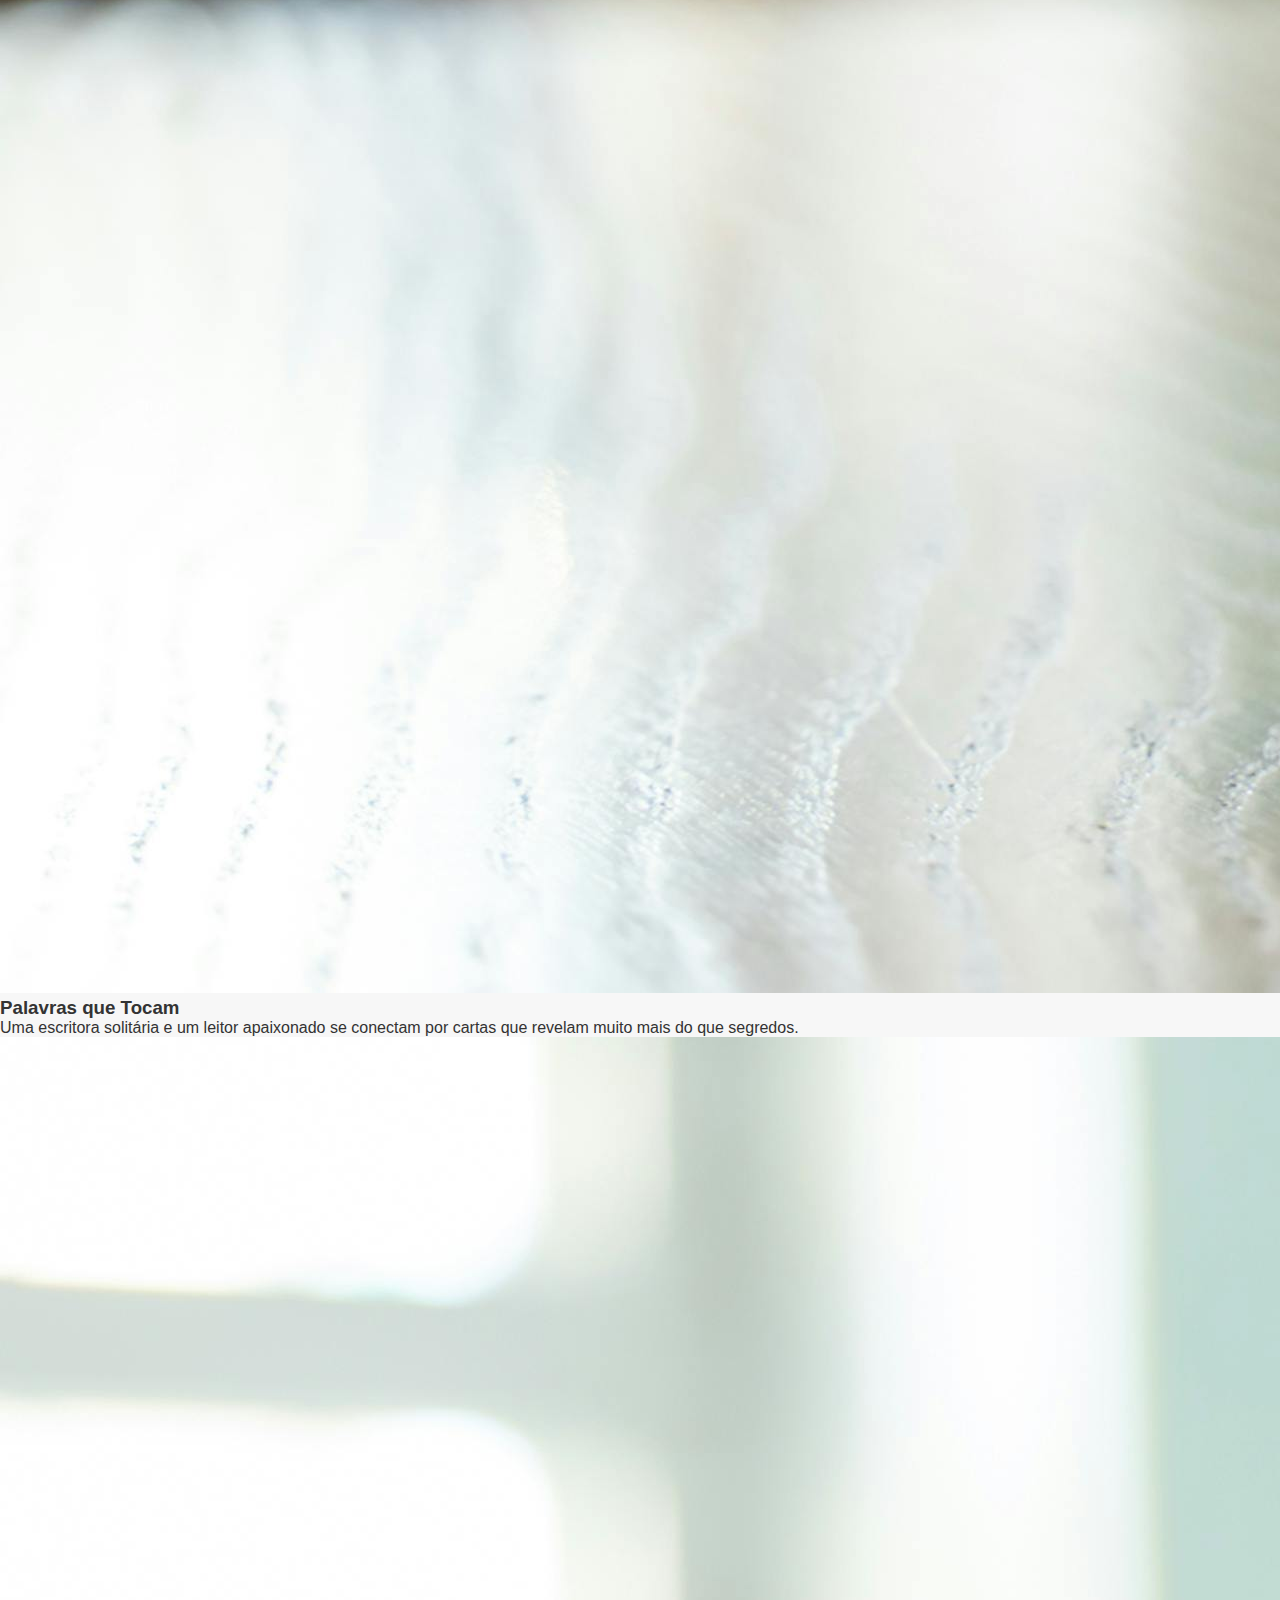
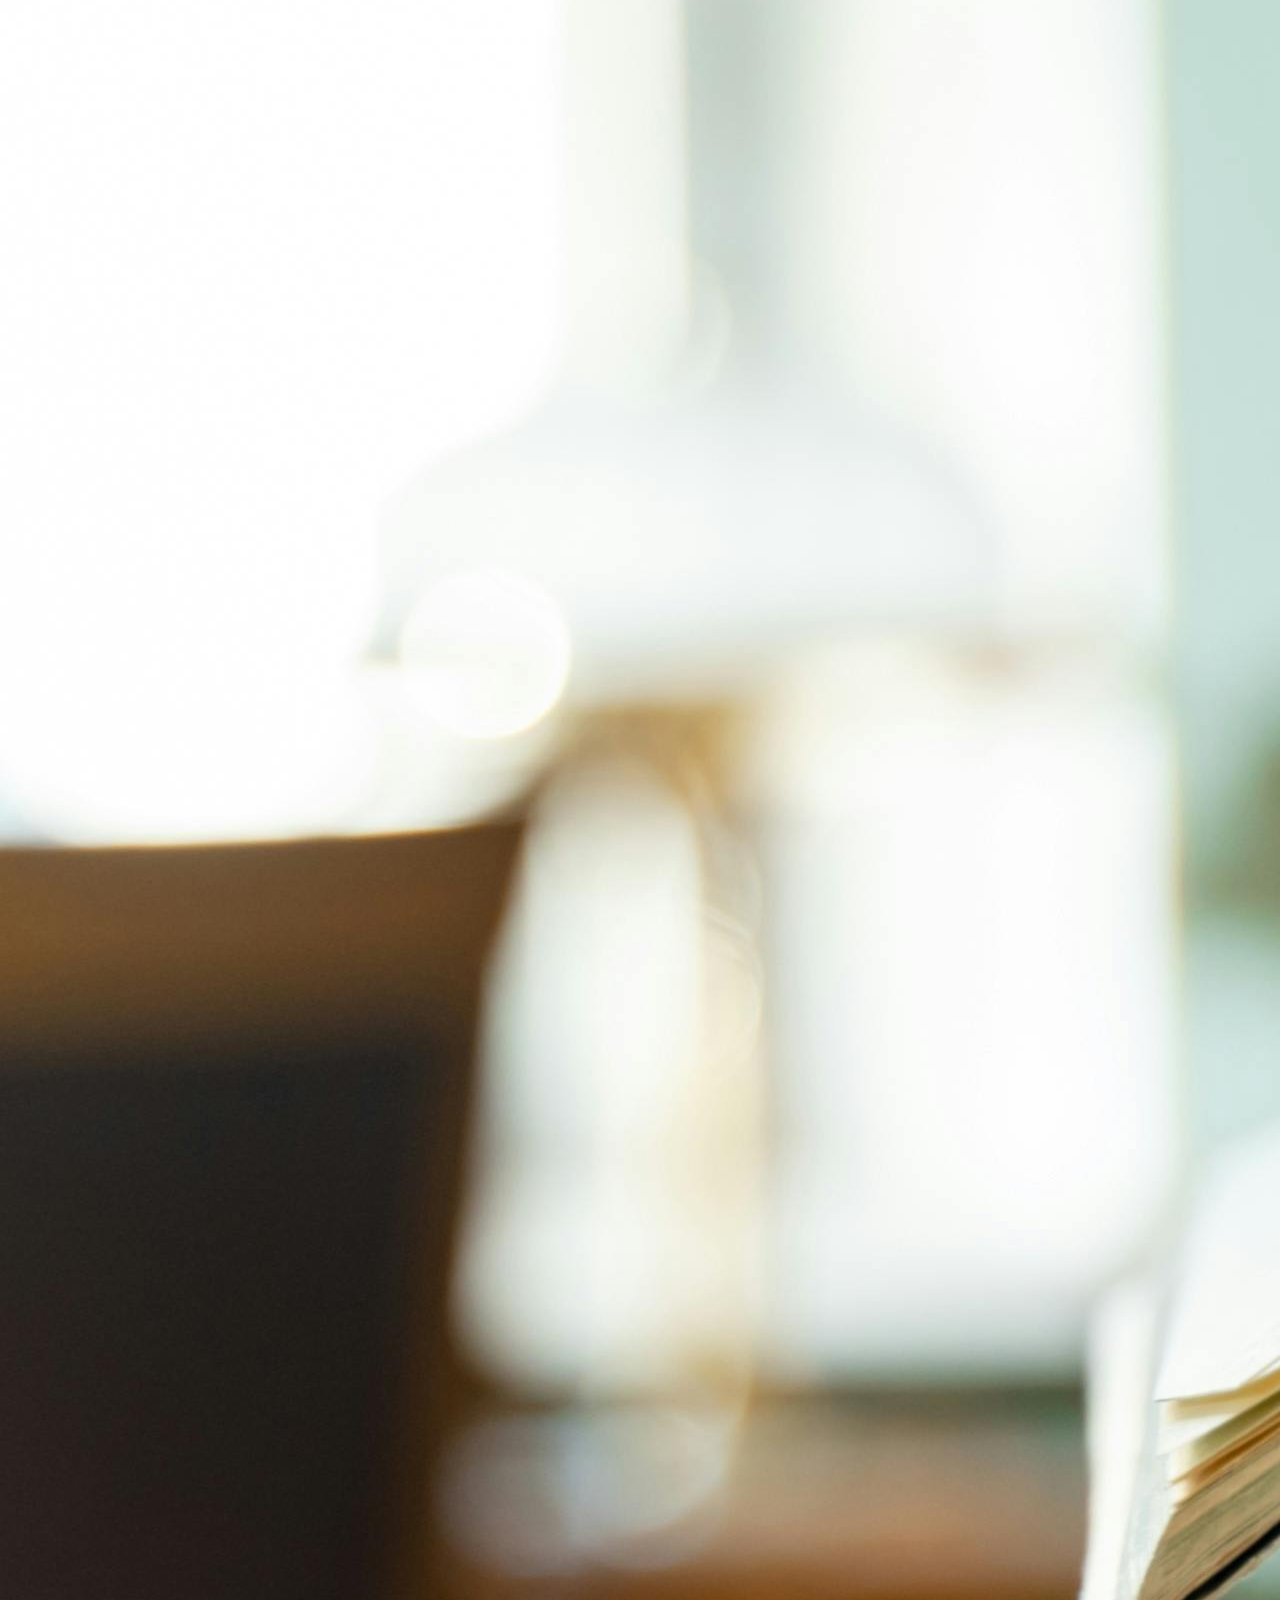
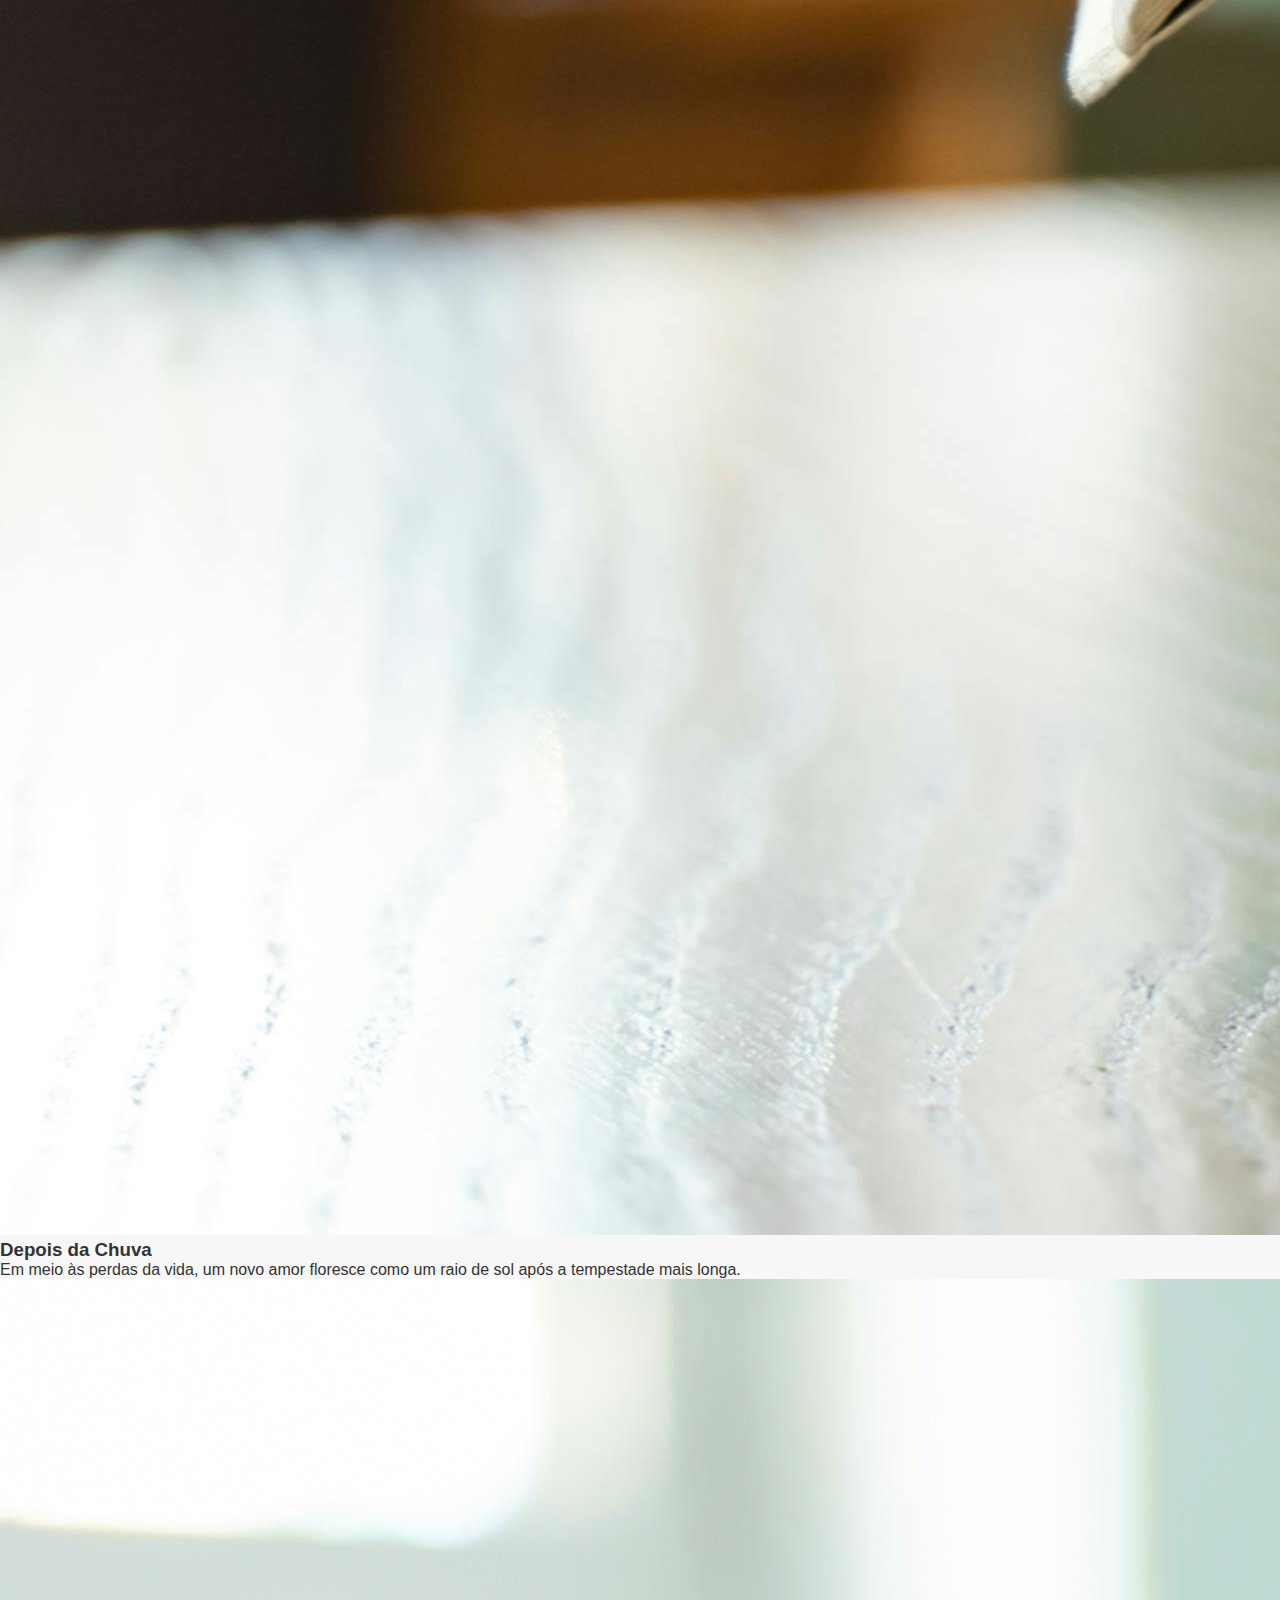
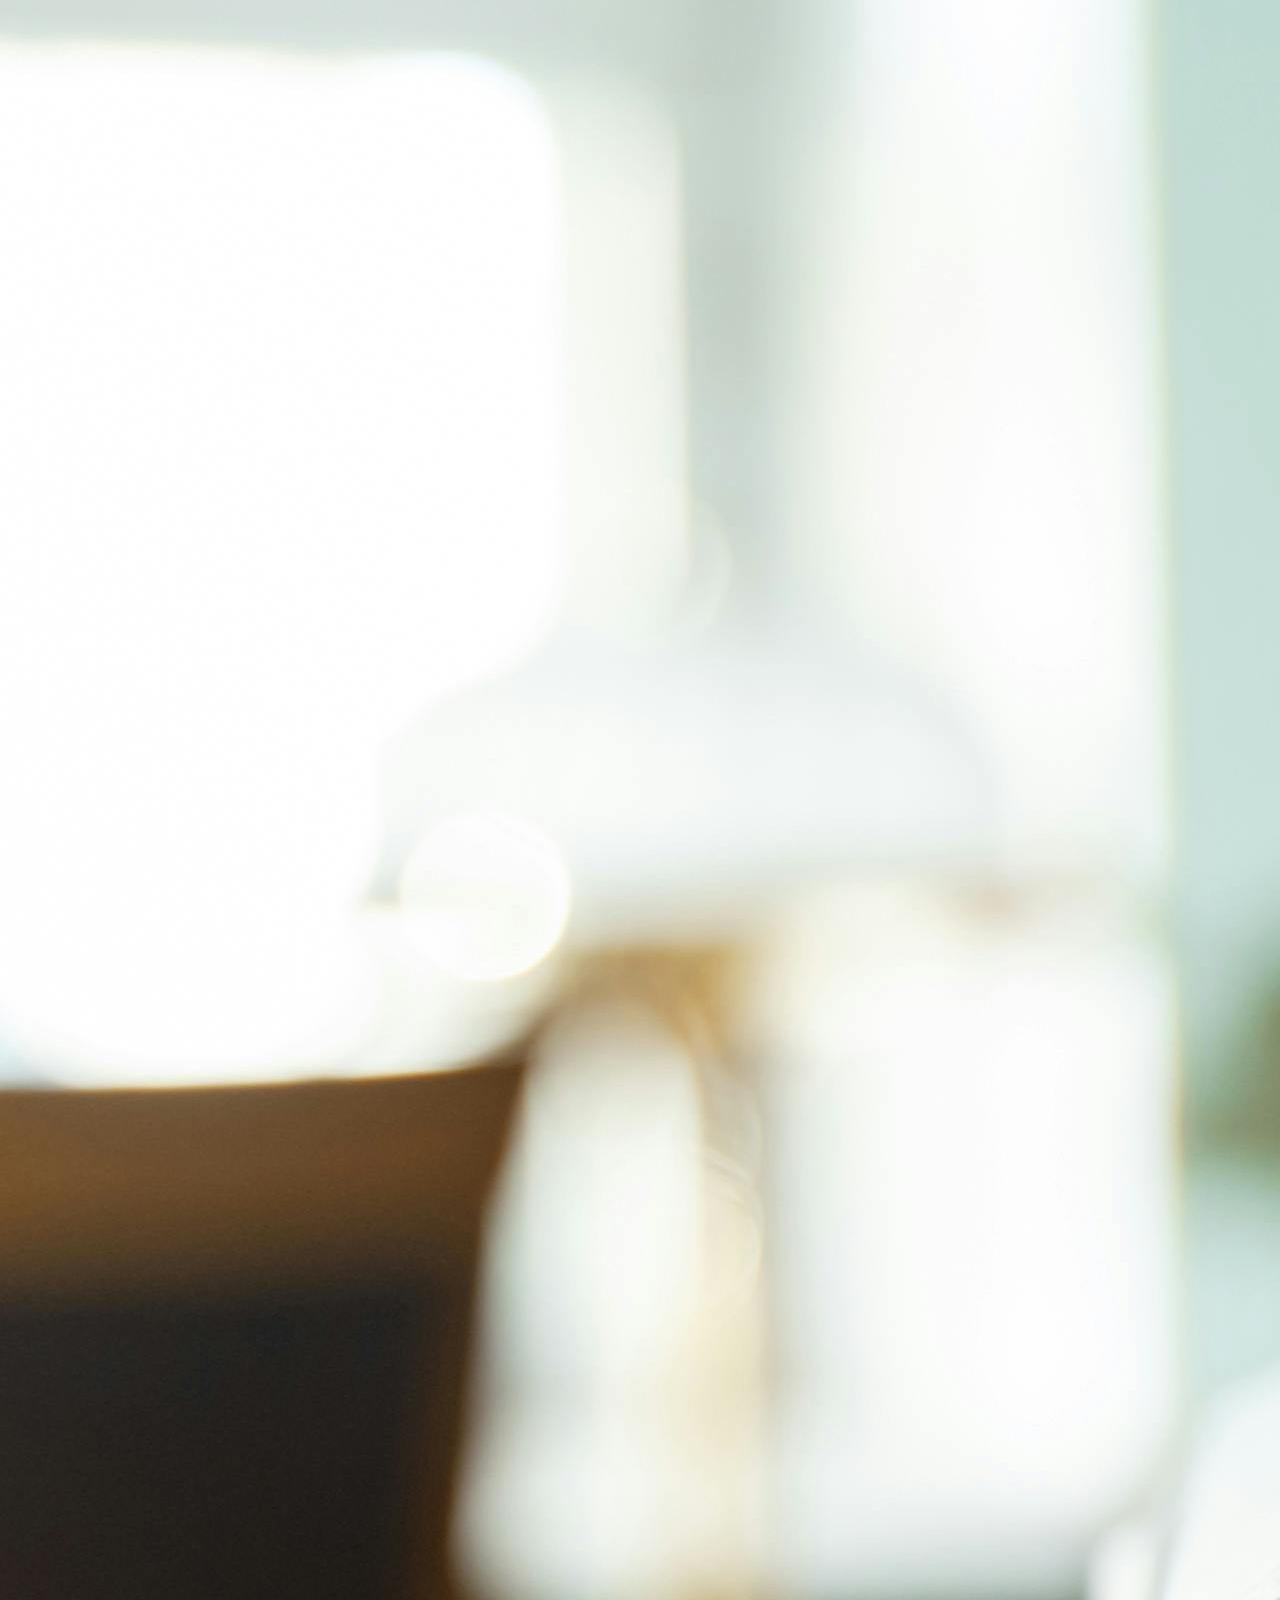
<file: pages/romance.html>
<!DOCTYPE html>
<html lang="pt-BR">

<head>
  <meta charset="UTF-8">
  <meta name="viewport" content="width=device-width, initial-scale=1.0">
  <title>Biblioteca Digital</title>
  <link rel="stylesheet" href="../styles/romance.css">
</head>

<body>
  <header>
    <a href="../index.html">
      <img src="../assets/livro.svg" alt="Ícone de um livro">
      <h1>Biblioteca Digital</h1>
    </a>
    <nav>
      <ul>
        <li><a href="../index.html">Home</a></li>
        <li><a href="ficcao.html">Ficção</a></li>
        <li><a href="romance.html">Romance</a></li>
        <li><a href="classico.html">Clássicos</a></li>
        <li><a href="contato.html">Contato</a></li>
      </ul>
    </nav>
  </header>
  <main>
    <section class="sobre">
      <div class="sobre-conteudo">
        <h2>Livros de romance</h2>
        <p>Descubra as histórias de amor que atravessam o tempo e continuam a tocar os corações de leitores de todas as
          gerações.</p>
      </div>
    </section>
    <section class="sobre-blog">
      <div class="container">
        <h2>Explore o Romance</h2>
        <p>
          O romance encanta corações ao explorar as emoções humanas em sua forma mais íntima e sensível.
          Com narrativas que atravessam o tempo, essas histórias revelam os dilemas do amor, os encontros do acaso e os
          laços que resistem às provações da vida. Do romantismo clássico às tramas contemporâneas, os romances
          continuam a emocionar leitores com sua beleza, profundidade e verdade emocional.
        </p>
      </div>
    </section>
    <section class="livros-destaque">
      <div class="container">
        <h2>Livros em Destaque</h2>
        <div class="cards-livros">
          <div class="card-livro">
            <img src="../assets/romance.jpg" alt="Capa do Livro 1">
            <h3>Entre Promessas e Destinos</h3>
            <p>
              Dois corações cruzam caminhos improváveis e descobrem que o amor verdadeiro resiste até às voltas do
              destino.
            </p>
          </div>
          <div class="card-livro">
            <img src="../assets/romance.jpg" alt="Capa do Livro 2">
            <h3>Quando o Amanhã Sorri</h3>
            <p>
              Em meio a uma vida marcada pela dor, ela encontra no olhar de um estranho a esperança de recomeçar.
            </p>
          </div>
          <div class="card-livro">
            <img src="../assets/romance.jpg" alt="Capa do Livro 3">
            <h3>Palavras que Tocam</h3>
            <p>
              Uma escritora solitária e um leitor apaixonado se conectam por cartas que revelam muito mais do que
              segredos.
            </p>
          </div>
          <div class="card-livro">
            <img src="../assets/romance.jpg" alt="Capa do Livro 4">
            <h3>Depois da Chuva</h3>
            <p>
              Em meio às perdas da vida, um novo amor floresce como um raio de sol após a tempestade mais longa.
            </p>
          </div>
          <div class="card-livro">
            <img src="../assets/romance.jpg" alt="Capa do Livro 5">
            <h3>O Segredo do Mar</h3>
            <p>
              Ela fugia do passado, ele escondia um mistério — até que o amor entre eles os fez emergir à superfície.
            </p>
          </div>
          <div class="card-livro">
            <img src="../assets/romance.jpg" alt="Capa do Livro 6">
            <h3>Amores que o Tempo Guardou</h3>
            <p>
              Dois amantes separados pelo destino reencontram-se anos depois, provando que certas paixões jamais se
              apagam.
            </p>
          </div>
        </div>
      </div>
    </section>

  </main>
  <footer>
    <div>
      <section id="footer-sobre">
        <h2>Sobre</h2>
        <p>Biblioteca Digital é um blog dedicado a compartilhar a cultura através de livros digitais.</p>
      </section>
      <section id="footer-navegacao">
        <h2>Navegação</h2>
        <ul>
          <li>
            <a href="../index.html">Home</a>
          </li>
          <li>
            <a href="ficcao.html">Ficção</a>
          </li>
          <li>
            <a href="romance.html">Romance</a>
          </li>
          <li>
            <a href="classico.html">Clássicos</a>
          </li>
          <li>
            <a href="contato.html">Contato</a>
          </li>
        </ul>
      </section>
      <section id="footer-redes-sociais">
        <h2>Redes Sociais</h2>
        <ul>
          <li>
            <a href="https://www.facebook.com" target="_blank">
              <img src="../assets/facebook.svg" alt="logo do Facebook">
            </a>
          </li>
          <li>
            <a href="https://www.x.com" target="_blank">
              <img src="../assets/x.svg" alt="logo do X">
            </a>
          </li>
          <li>
            <a href="https://www.instagram.com" target="_blank">
              <img src="../assets/instagram.svg" alt="logo do Instagram">
            </a>
          </li>
          <li>
            <a href="https://www.linkedin.com" target="_blank">
              <img src="../assets/linkedin.svg" alt="logo do Instagram">
            </a>
          </li>
        </ul>
      </section>
    </div>
    <hr>
    <p>Biblioteca Digital &copy; 2025</p>
  </footer>
</body>

</html>
</file>
<file: styles/index.css>
@import url(global.css);
</file>
<file: styles/classico.css>
@import url(global.css);
</file>
<file: styles/contato.css>
@import url(global.css);
</file>
<file: styles/ficcao.css>
@import url(global.css);
</file>
<file: styles/romance.css>
@import url(global.css);
</file>
